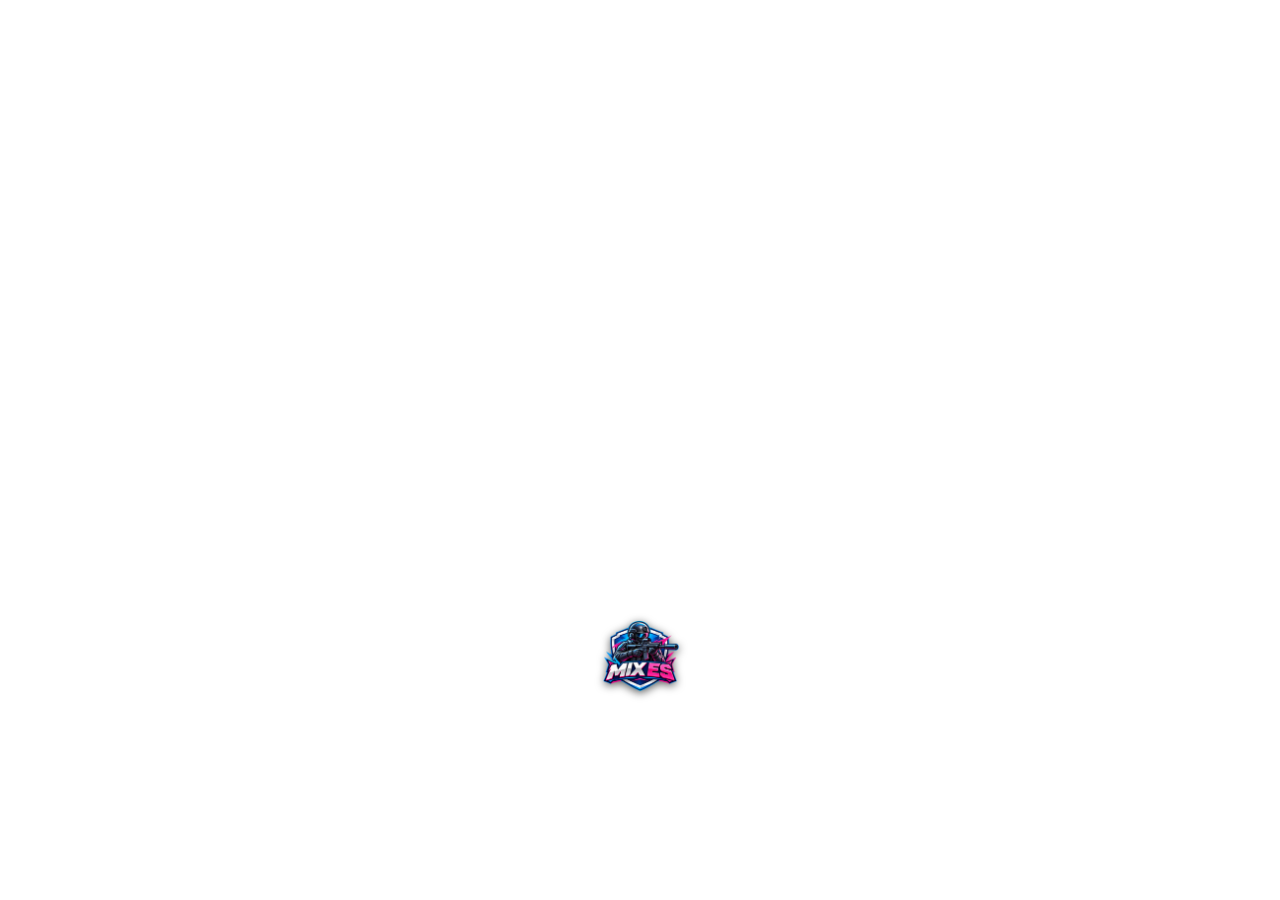
<file: hud/index.html>
<!doctype html>
<html lang="pt-BR">
  <head>
    <meta charset="UTF-8" />
    <link rel="icon" type="image/png" href="./assets/mixes-logo.png" />
    <meta name="viewport" content="width=device-width, initial-scale=1.0" />
    <title>MixES | Echo HUD PT-BR</title>
    <meta http-equiv='cache-control' content='no-cache'>
    <meta http-equiv='expires' content='0'>
    <meta http-equiv='pragma' content='no-cache'>
    <script type="module" crossorigin src="./assets/index-7d7a885a.js"></script>
    <link rel="stylesheet" href="./assets/index-c727078d.css">
    <link rel="stylesheet" href="./assets/mixes-custom.css">
  </head>
  <body>
    <div id="root"></div>
    
  </body>
</html>
</file>
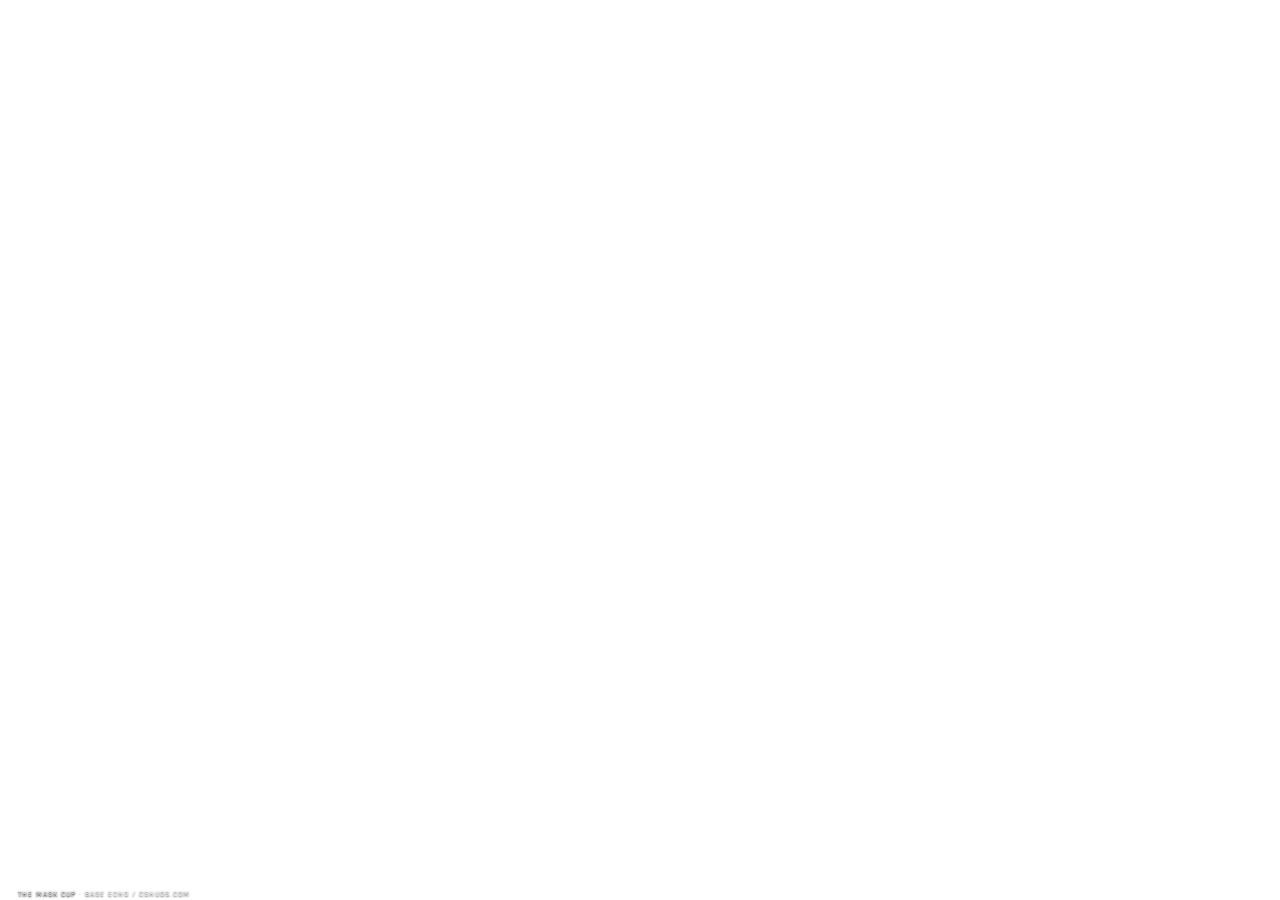
<file: themask/index.html>
<!doctype html>
<html lang="pt-BR"><head><meta charset="utf-8"><meta name="viewport" content="width=device-width, initial-scale=1">
<title>The Mask Cup — Broadcast HUD</title>
<link rel="icon" href="./assets/themask-logo-128.webp">
<link rel="stylesheet" href="./assets/themask-fonts.css">
<link rel="stylesheet" href="./assets/themask.css">
</head><body>
<div id="stage">
  <section id="themask-radar" aria-label="Radar da partida">
    <header><img src="./assets/themask-logo-128.webp" alt=""><strong>THEMASK <span class="radar-title">RADAR</span></strong><small class="radar-note">CT / TR</small></header>
    <svg aria-label="Posições dos jogadores"></svg>
    <footer><i class="legend-ct"></i> CT <i class="legend-t"></i> TR <span>RADAR TÁTICO</span></footer>
  </section>
  <div id="series"></div>

  <div id="sb">
    <div class="sb-logo l" id="lgL"><img alt=""><span></span></div>
    <div class="sb-score" id="scL"><b class="tabnum">0</b><div class="pips"></div></div>
    <div class="sb-mid" id="mid"><div class="sb-round" id="rnd"></div><div class="sb-time tabnum" id="time"></div></div>
    <div class="sb-score" id="scR"><b class="tabnum">0</b><div class="pips"></div></div>
    <div class="sb-logo r" id="lgR"><img alt=""><span></span></div>
    <div class="sb-bomb">C4</div>
  </div>
  <div id="under">
    <div class="names"><span id="nmL"></span><span id="nmR"></span></div>
    <div class="act" id="act"><div class="act-bar"><i id="actBar"></i></div><div class="act-txt" id="actTxt"></div></div>
  </div>
  <div id="win"><img alt=""><div><b></b><small>Venceu o round</small></div></div>

  <div id="alive"><div class="n l" id="alL">5</div><div class="vs">VS</div><div class="n r" id="alR">5</div></div>

  <section id="themask-ranking" hidden aria-label="Estatísticas dos jogadores">
    <header><span>THEMASK</span><strong>ESTATÍSTICAS</strong></header>
    <div class="ranking-labels"><span>JOGADOR</span><b>K</b><b>D</b><b>K/D</b></div>
    <div class="ranking-rows"></div>
  </section>
  <section id="themask-mvp" hidden aria-label="Destaque da rodada">
    <header><small class="mvp-round">ÚLTIMA RODADA</small><strong>DESTAQUE DA RODADA</strong></header>
    <div class="mvp-totals"><div><span>DANO</span><b class="mvp-damage">0</b></div><div><span>ABATES</span><b class="mvp-kills">0</b></div></div>
    <img class="mvp-photo" alt="Jogador destaque">
    <div class="mvp-identity"><b class="mvp-name"></b><span class="mvp-real-name"></span></div>
  </section>
  <section id="themask-economy" hidden aria-label="Economia das equipes">
    <div class="eco-team eco-left"><div><span>BÔNUS DE DERROTA</span><b class="eco-loss"></b><div class="eco-level"><i></i><i></i><i></i><i></i></div></div><div><span>DINHEIRO DA EQUIPE</span><b class="eco-money"></b></div></div>
    <div class="eco-team eco-right"><div><span>DINHEIRO DA EQUIPE</span><b class="eco-money"></b></div><div><span>BÔNUS DE DERROTA</span><b class="eco-loss"></b><div class="eco-level"><i></i><i></i><i></i><i></i></div></div></div>
  </section>

  <div class="team" id="tL"></div>
  <div class="team" id="tR"></div>

  <div id="obs" hidden>
    <div class="ob-stats"><span><b data-k="kills">0</b>K</span><span><b data-k="assists">0</b>A</span><span><b data-k="deaths">0</b>D</span><span><b data-k="round_dmg">0</b>DANO</span></div>
    <div class="ob-gun" id="obGun"></div>
    <div class="ob-av hex"><img class="hex" alt=""></div>
    <div class="box"></div>
    <div class="ob-l"><svg viewBox="0 0 24 24" fill="currentColor"><path d="M12 2l8 3v6c0 5-3.4 9.4-8 11-4.6-1.6-8-6-8-11V5z"/></svg><span class="tabnum" id="obHp">100</span></div>
    <div class="ob-name" id="obName"></div>
    <div class="ob-r"><span class="tabnum" id="obAmmo"></span></div>
    <div class="hpline" id="obLine"></div>
  </div>
</div>
<div id="dbg" role="status"></div>
<div id="hud-credit">THE MASK CUP <span>· BASE ECHO / CSHUDS.COM</span></div>

<script type="module" src="./assets/themask-boot.js"></script></body></html>
</file>
<file: hud/assets/index-c727078d.css>
@import"https://fonts.googleapis.com/css2?family=Unbounded:wght@200..900&display=swap";@import"https://fonts.googleapis.com/css2?family=Outfit:wght@100..900&display=swap";@font-face{font-family:Highrise;src:url(./HIGHRISEFONT-DEMO-REGULAR-186b5546.OTF) format("truetype")}@font-face{font-family:Exetegue;font-weight:700;src:url(./Exetegue-Bold-7a1912c4.ttf) format("truetype")}@font-face{font-family:Exetegue;font-weight:400;src:url(./Exetegue-Regular-fbb29746.ttf) format("truetype")}@font-face{font-family:Exetegue;font-weight:300;src:url(./Exetegue-Light-59dc126a.ttf) format("truetype")}@font-face{font-family:Clubb;font-family:700;src:url(./clubb-37265379.ttf) format("truetype")}html,body,#root{width:100%;height:100%}body{margin:0;font-family:Jost;-webkit-font-smoothing:antialiased;-moz-osx-font-smoothing:grayscale;background-image:url(./background_overpass-a30ec652.png);background-size:contain;background-repeat:no-repeat;background:none}.layout{width:100%;height:100%}:root{--color-bomb: #f22222;--color-t: #65D4F5;--color-ct: #F51B95;--color-t-variant: #176684;--color-ct-variant: #80124E;--color-t-op: rgba(101, 212, 245, .5);--color-ct-op: rgba(245, 27, 149, .5);--color-money: #27DB3C;--color-panel-main: rgba(24, 27, 21, 1);--color-panel-secondary: rgba(24, 27, 21, .6);--color-panel-tertiary: rgba(24, 27, 21, .5)}@keyframes tick_animation{0%{transform:scale(1)}50%{transform:scale(.95)}to{transform:scale(1)}}@keyframes notification_animation{0%{color:#fff0}50%{color:#fff}to{color:#fff0}}.matchbar{height:80px;width:450px;background-color:#000c;box-sizing:border-box;top:25px;left:50%;transform:translate(-50%);position:fixed;display:flex;flex-direction:row;justify-content:center;transition:all .5s ease-in-out;-webkit-backdrop-filter:blur(2px);backdrop-filter:blur(2px);border-radius:10px;transition:all .5s;transition-delay:.6s}.matchbar.bomb-planted{height:97px;transition-delay:.3s}.matchbar .matchbar-gradient{position:absolute;z-index:1;top:0;right:0;bottom:0;left:0;background:linear-gradient(to right,var(--color-ct),var(--color-t));opacity:.2;border-radius:10px}.matchbar .matchbar-gradient.reverse{background:linear-gradient(to left,var(--color-ct),var(--color-t))}.matchbar .matchbar-content{position:absolute;z-index:2;top:3px;right:3px;bottom:3px;left:3px;background-color:#0006;border-radius:7px;display:flex;justify-content:center;align-items:flex-start}.matchbar .matchbar-content .matchbar-name{position:absolute;top:18px;color:#fff;font-family:Highrise;letter-spacing:.8px;font-size:40px;text-transform:uppercase;white-space:nowrap;overflow:hidden;width:200px;text-shadow:2px 2px 4px rgba(0,0,0,.9);padding:0 10px;transition:all .6s}.matchbar .matchbar-content .matchbar-name.hide-names{opacity:0}.matchbar .matchbar-content .matchbar-name.left{left:-230px;text-align:right}.matchbar .matchbar-content .matchbar-name.right{right:-230px;text-align:left}.matchbar .matchbar-content .matchbar-logo{z-index:3;position:relative;width:86px;height:74px;overflow:hidden;display:flex;justify-content:center;align-items:center}.matchbar .matchbar-content .matchbar-logo img{max-height:70%;max-width:70%}.matchbar .matchbar-content .matchbar-score{z-index:3;position:relative;width:70px;height:74px;top:0;display:flex;flex-direction:column;align-items:center;justify-content:center;border-radius:7px;font-family:Highrise;letter-spacing:.8px;box-sizing:border-box;color:#fff;font-size:62px;letter-spacing:2px;text-shadow:1px 1px 4px rgba(0,0,0,.9)}.matchbar .matchbar-content .matchbar-score.CT{background:linear-gradient(to bottom,rgba(0,0,0,0) 0%,var(--color-ct) 75%,var(--color-ct) 100%)}.matchbar .matchbar-content .matchbar-score.T{background:linear-gradient(to bottom,rgba(0,0,0,0) 0%,var(--color-t) 75%,var(--color-t) 100%)}.matchbar .matchbar-content .matchbar-bo{position:relative;z-index:3;width:13px;height:74px;display:flex;flex-direction:column;justify-content:center;align-items:center;gap:5px}.matchbar .matchbar-content .matchbar-bo .box{width:5px;height:16px;background-color:#fff3;border-radius:2px}.matchbar .matchbar-content .matchbar-bo .box.win{background-color:#fff!important;filter:drop-shadow(0 0 5px white)}.CircularProgressbar{width:100%;vertical-align:middle}.CircularProgressbar .CircularProgressbar-path{stroke:#3e98c7;stroke-linecap:round;-webkit-transition:stroke-dashoffset .5s ease 0s;transition:stroke-dashoffset .5s ease 0s}.CircularProgressbar .CircularProgressbar-trail{stroke:#d6d6d6;stroke-linecap:round}.CircularProgressbar .CircularProgressbar-text{fill:#3e98c7;font-size:20px;dominant-baseline:middle;text-anchor:middle}.CircularProgressbar .CircularProgressbar-background{fill:#d6d6d6}.CircularProgressbar.CircularProgressbar-inverted .CircularProgressbar-background{fill:#3e98c7}.CircularProgressbar.CircularProgressbar-inverted .CircularProgressbar-text{fill:#fff}.CircularProgressbar.CircularProgressbar-inverted .CircularProgressbar-path{stroke:#fff}.CircularProgressbar.CircularProgressbar-inverted .CircularProgressbar-trail{stroke:transparent}@keyframes bg-anim{0%{mask-position:left;-webkit-mask-position:left}50%{mask-position:right;-webkit-mask-position:right}to{mask-position:left;-webkit-mask-position:left}}@keyframes text-blink{0%{opacity:1}50%{opacity:0}to{opacity:1}}@keyframes pulse{0%{opacity:1;transform:scale(1)}50%{opacity:.85;transform:scale(.95)}to{opacity:1;transform:scale(1)}}.matchbar-planting{position:absolute;top:83px;border-radius:10px;background-color:#000000e6;overflow:hidden;display:flex;justify-content:center;align-items:center;width:270px;height:52px;transition:all .5s}.matchbar-planting.show{clip-path:polygon(0 0,100% 0,100% 100%,0% 100%);opacity:1;transition-property:clip-path,opacity;transition-duration:.5s,0ms}.matchbar-planting.hide{clip-path:polygon(0 0,100% 0,100% 0,0 0);opacity:0;transition-property:clip-path,opacity;transition-duration:.5s,.6s;transition-delay:.7s,0ms}.matchbar-planting .mp-gradient{position:absolute;z-index:1;top:0;right:0;bottom:0;left:0;background:linear-gradient(to top,transparent,var(--color-t));opacity:.22}.matchbar-planting .mp-bar{position:absolute;z-index:2;top:3px;right:3px;bottom:3px;left:3px;border-radius:7px;background-color:var(--color-t)}.matchbar-planting .mp-name{position:absolute;z-index:3;color:#fff;text-shadow:1px 1px 3px rgb(0,0,0);text-transform:uppercase;font-size:34px;line-height:30px;font-family:Highrise;letter-spacing:.8px;top:6px;transition:all .3s}.matchbar-planting .mp-name.hide{opacity:0}.matchbar-planting .mp-desc{position:absolute;z-index:3;color:#fff;text-shadow:1px 1px 3px rgb(0,0,0);text-transform:uppercase;font-size:8px;font-family:Unbounded;font-weight:400;bottom:7px;transition:all .3s}.matchbar-planting .mp-desc.hide{opacity:0}.matchbar-bomb{position:absolute;z-index:10;top:77px;border-radius:0 0 7px 7px;overflow:hidden;display:flex;justify-content:center;align-items:center;width:100%;height:14px;box-sizing:border-box;transition:all .5s}.matchbar-bomb.show{transition-delay:.5s;opacity:1}.matchbar-bomb.hide{transition-delay:0ms;opacity:0}.matchbar-bomb .mb-bar{position:absolute;top:3px;right:3px;bottom:3px;left:3px;z-index:2;border-radius:4px;background-color:var(--color-t)}.matchbar-defuse{position:absolute;top:100px;width:270px;height:52px;border-radius:10px;background-color:#000000e6;overflow:hidden;display:flex;justify-content:center;align-items:center;transition:all .6s}.matchbar-defuse.hide{clip-path:polygon(0 0,100% 0,100% 0,0 0)}.matchbar-defuse.show{clip-path:polygon(0% 0,100% 0,100% 100%,0% 100%)}.matchbar-defuse.finished.hide{clip-path:polygon(100% 0,100% 0,100% 100%,100% 100%);transition-delay:3s}.matchbar-defuse.finished .md-text{opacity:1!important;transform:scale(1)!important}.matchbar-defuse.finished .md-gradient{background:linear-gradient(to bottom,var(--color-ct),var(--color-ct))!important}.matchbar-defuse.finished .md-name,.matchbar-defuse.finished .md-desc{opacity:0!important}.matchbar-defuse .md-gradient{position:absolute;z-index:1;top:0;right:0;bottom:0;left:0;background:linear-gradient(to bottom,transparent,var(--color-ct));opacity:.3;transition:all .4s}.matchbar-defuse .md-bar{position:absolute;z-index:2;background:var(--color-ct);top:3px;right:3px;bottom:3px;left:3px;border-radius:7px}.matchbar-defuse .md-name{position:absolute;z-index:3;color:#fff;text-shadow:1px 1px 3px rgb(0,0,0);text-transform:uppercase;font-size:34px;line-height:30px;font-family:Highrise;letter-spacing:.8px;top:6px;transition:all .3s}.matchbar-defuse .md-name.hide{opacity:0}.matchbar-defuse .md-desc{position:absolute;z-index:3;color:#fff;text-shadow:1px 1px 3px rgb(0,0,0);text-transform:uppercase;font-size:8px;font-family:Unbounded;font-weight:400;bottom:7px;transition:all .3s}.matchbar-defuse .md-desc.hide{opacity:0}.matchbar-timeout{position:absolute;width:270px;height:52px;top:153px;overflow:hidden;transition:all .5s;background-color:#000c;border-radius:10px;-webkit-backdrop-filter:blur(2px);backdrop-filter:blur(2px);display:flex;align-items:center;justify-content:center;clip-path:polygon(0 0,100% 0,100% 0,0 0)}.matchbar-timeout.show{clip-path:polygon(0% 0,100% 0,100% 100%,0% 100%)}.matchbar-timeout.CT .mt-bar{background-color:var(--color-ct)}.matchbar-timeout.CT .mt-gradient{background:linear-gradient(to top,transparent,var(--color-ct))}.matchbar-timeout.T .mt-bar{background-color:var(--color-t)}.matchbar-timeout.T .mt-gradient{background:linear-gradient(to top,transparent,var(--color-t))}.matchbar-timeout .mt-gradient{position:absolute;z-index:1;top:0;right:0;bottom:0;left:0;opacity:.22}.matchbar-timeout .mt-content{position:absolute;z-index:2;top:3px;right:3px;bottom:3px;left:3px;border-radius:7px;background-color:#0006}.matchbar-timeout .mt-bar{position:absolute;z-index:3;top:3px;right:3px;bottom:3px;left:3px;border-radius:7px;opacity:.6;transition:all .3s}.matchbar-timeout .mt-title{position:absolute;z-index:3;color:#fff;font-family:Highrise;letter-spacing:.8px;font-size:31px;margin-bottom:10px;text-transform:uppercase;text-shadow:2px 2px rgba(0,0,0,.4)}.matchbar-timeout .mt-desc{position:absolute;z-index:3;color:#fff;font-family:Unbounded;font-weight:600;margin-top:27px;font-size:10px;text-transform:uppercase;text-shadow:2px 2px rgba(0,0,0,.4);display:flex;justify-content:flex-start;align-items:center;gap:3px}.matchbar-timeout .mt-desc span{font-weight:400;font-size:8px;color:#fffc}.matchbar-win{position:absolute;z-index:100;width:380px;height:115px;top:200px;border-radius:10px;background-color:#000c;-webkit-backdrop-filter:blur(2px);backdrop-filter:blur(2px);display:flex;align-items:center;justify-content:center;overflow:hidden;transition:all .5s;box-sizing:border-box}.matchbar-win.show{clip-path:circle(70% at 50% 50%)}.matchbar-win.show .mw-text{transform:scale(1.1);opacity:1}.matchbar-win.show .mw-logo{transform:scale(1.3);opacity:0}.matchbar-win.hide{clip-path:circle(0% at 50% 50%)}.matchbar-win.CT .mw-gradient{background:linear-gradient(to right,var(--color-ct),transparent)}.matchbar-win.T .mw-gradient{background:linear-gradient(to right,var(--color-t),transparent)}.matchbar-win .mw-gradient{position:absolute;z-index:1;top:0;right:0;bottom:0;left:0;overflow:hidden;transition:all .4s;opacity:.3}.matchbar-win .mw-content{position:absolute;z-index:2;top:3px;right:3px;bottom:3px;left:3px;background-color:#0006;border-radius:7px;display:flex;justify-content:center;align-items:center;overflow:hidden}.matchbar-win .mw-ghost{position:absolute;z-index:1;width:230px;height:100%;display:flex;justify-content:center;align-items:center;filter:grayscale(100%);opacity:.18}.matchbar-win .mw-ghost img{width:100%}.matchbar-win .mw-logo{z-index:2;height:100px;width:100px;overflow:hidden;display:flex;justify-content:center;align-items:center;transition:transform 1.8s ease 0ms,opacity .4s ease 2s;will-change:transform,opacity}.matchbar-win .mw-logo img{max-width:100%;max-height:100%}.matchbar-win .mw-text{z-index:3;display:flex;flex-direction:column;justify-content:center;align-items:center;position:absolute;top:0;right:0;bottom:0;left:0;opacity:0;transition:transform 2s ease 2.2s,opacity .4s ease 2.2s;will-change:transform,opacity}.matchbar-win .mw-text .title{z-index:3;color:#fff;font-family:Highrise;white-space:nowrap;max-width:340px;overflow:hidden;letter-spacing:.8px;text-transform:uppercase;font-size:65px;line-height:60px;text-shadow:2px 2px rgba(0,0,0,.4);transition:all .4s;margin-top:-5px}.matchbar-win .mw-text .desc{z-index:3;text-transform:uppercase;font-family:Unbounded;font-weight:400;font-size:14px;line-height:10px;color:#fff;transition:letter-spacing 3.5s;letter-spacing:0px;transition:all .4s}.matchbar-pause{position:absolute;width:350px;height:29px;background-color:#000c;-webkit-backdrop-filter:blur(2px);backdrop-filter:blur(2px);border-radius:10px;top:91px;left:50%;transform:translate(-50%);display:flex;justify-content:center;align-items:center;color:#fff;text-transform:uppercase;font-size:13px;font-family:Unbounded;font-weight:600;transition:all .5s;clip-path:polygon(0 0,100% 0,100% 0,0 0)}.matchbar-pause.show{clip-path:polygon(0% 0,100% 0,100% 100%,0% 100%)}.matchbar-display{position:relative;width:106px;height:74px}.matchbar-display .matchbar-display-main{position:absolute;top:0;right:0;bottom:0;left:0;display:flex;flex-direction:column;justify-content:center;align-items:center;transition:all .3s}.matchbar-display .matchbar-display-main.hide{opacity:0}.matchbar-display .matchbar-display-main.show{opacity:1}.matchbar-display .matchbar-display-main .mdm-time{font-family:Highrise;font-size:47px;line-height:40px;margin-top:2px;color:#fff}.matchbar-display .matchbar-display-main .mdm-round{font-family:Unbounded;font-weight:400;text-transform:uppercase;font-size:10px;color:#fff}.matchbar-display .matchbar-display-planted{position:absolute;top:0;right:0;bottom:0;left:0;display:flex;flex-direction:column;justify-content:center;align-items:center;transition:all .3s}.matchbar-display .matchbar-display-planted.hide{opacity:0}.matchbar-display .matchbar-display-planted.show{opacity:1}.matchbar-display .matchbar-display-planted .mdp-bar{position:absolute;z-index:1;top:0;right:0;bottom:0;left:0}.matchbar-display .matchbar-display-planted .mdp-icon{position:absolute;z-index:2;width:55px;aspect-ratio:1;background-color:var(--color-t);-webkit-mask-image:url(./c4-c98382be.png);mask-image:url(./c4-c98382be.png);-webkit-mask-position:center;mask-position:center;-webkit-mask-size:100%;mask-size:100%;-webkit-mask-repeat:no-repeat;mask-repeat:no-repeat;animation:pulse 2s infinite}.matchbar-display .matchbar-display-defusing{position:absolute;top:0;right:0;bottom:0;left:0;display:flex;flex-direction:column;justify-content:center;align-items:center;transition:all .3s}.matchbar-display .matchbar-display-defusing.hide{opacity:0}.matchbar-display .matchbar-display-defusing.show{opacity:1}.matchbar-display .matchbar-display-defusing.green .mdd-icon{background-color:#80e780;animation-iteration-count:1!important}.matchbar-display .matchbar-display-defusing .mdd-bar{position:absolute;z-index:1;top:0;right:0;bottom:0;left:0;transition:all .3s;opacity:.7}.matchbar-display .matchbar-display-defusing .mdd-icon{position:absolute;z-index:2;width:48px;aspect-ratio:1;background-color:var(--color-ct);-webkit-mask-image:url(./defuse-rotated-2ac0aa56.png);mask-image:url(./defuse-rotated-2ac0aa56.png);-webkit-mask-position:center;mask-position:center;-webkit-mask-size:100%;mask-size:100%;-webkit-mask-repeat:no-repeat;mask-repeat:no-repeat;animation:pulse 2s infinite}.matchbar-display .matchbar-display-timeout{position:absolute;top:0;right:0;bottom:0;left:0;display:flex;flex-direction:column;justify-content:center;align-items:center;transition:all .3s}.matchbar-display .matchbar-display-timeout.hide{opacity:0}.matchbar-display .matchbar-display-timeout.show{opacity:1}.matchbar-display .matchbar-display-timeout.CT .mdt-icon{background-color:var(--color-ct)}.matchbar-display .matchbar-display-timeout.T .mdt-icon{background-color:var(--color-t)}.matchbar-display .matchbar-display-timeout .mdt-bar{position:absolute;z-index:1;top:0;right:0;bottom:0;left:0;transition:all .3s;opacity:.7}.matchbar-display .matchbar-display-timeout .mdt-icon{position:absolute;z-index:2;width:45px;aspect-ratio:1;background-color:#fff;-webkit-mask-image:url(./timer-dc152ff9.png);mask-image:url(./timer-dc152ff9.png);-webkit-mask-position:center;mask-position:center;-webkit-mask-size:100%;mask-size:100%;-webkit-mask-repeat:no-repeat;mask-repeat:no-repeat;animation:pulse 2s infinite}.matchbar-display .matchbar-display-pause{position:absolute;top:0;right:0;bottom:0;left:0;display:flex;flex-direction:column;justify-content:center;align-items:center;transition:all .3s}.matchbar-display .matchbar-display-pause.hide{opacity:0}.matchbar-display .matchbar-display-pause.show{opacity:1}.matchbar-display .matchbar-display-pause .mdpp-bar{position:absolute;z-index:1;top:0;right:0;bottom:0;left:0;transition:all .3s}.matchbar-display .matchbar-display-pause .mdpp-icon{position:absolute;z-index:2;width:53px;aspect-ratio:1;background-color:#ffffffb3;-webkit-mask-image:url(./tech-ade6690c.png);mask-image:url(./tech-ade6690c.png);-webkit-mask-position:center;mask-position:center;-webkit-mask-size:100%;mask-size:100%;-webkit-mask-repeat:no-repeat;mask-repeat:no-repeat;animation:pulse 2s infinite}.matchbar-display .matchbar-display-exploded{position:absolute;top:0;right:0;bottom:0;left:0;display:flex;flex-direction:column;justify-content:center;align-items:center;transition:all .3s}.matchbar-display .matchbar-display-exploded.hide{opacity:0}.matchbar-display .matchbar-display-exploded.show{opacity:1}.matchbar-display .matchbar-display-exploded .mde-bar{position:absolute;z-index:1;top:0;right:0;bottom:0;left:0;transition:all .3s;opacity:.7}.matchbar-display .matchbar-display-exploded .mde-icon{position:absolute;z-index:2;width:50px;aspect-ratio:1;background-color:var(--color-t);-webkit-mask-image:url(./explosion-62add291.png);mask-image:url(./explosion-62add291.png);-webkit-mask-position:center;mask-position:center;-webkit-mask-size:100%;mask-size:100%;-webkit-mask-repeat:no-repeat;mask-repeat:no-repeat;animation:pulse 2s infinite}.matchbar-stats{position:absolute;top:83px;width:450px;height:67px;background-color:#000c;border-radius:10px;-webkit-backdrop-filter:blur(2px);backdrop-filter:blur(2px);transition:clip-path .8s}.matchbar-stats.show{clip-path:polygon(0 0,100% 0,100% 100%,0% 100%);transition-delay:0ms}.matchbar-stats.hide{clip-path:polygon(0 0,0 0,0 100%,0% 100%);transition-delay:1s}.matchbar-stats .ms-gradient{position:absolute;z-index:1;top:0;right:0;bottom:0;left:0;background:linear-gradient(to right,var(--color-ct),var(--color-t));opacity:.2;border-radius:10px}.matchbar-stats .ms-gradient.reverse{background:linear-gradient(to left,var(--color-ct),var(--color-t))}.matchbar-stats .ms-content{position:absolute;z-index:2;top:3px;right:3px;bottom:3px;left:3px;border-radius:7px;background-color:#0006}.matchbar-stats .ms-content .ms-loss{position:absolute;height:100%;width:26%}.matchbar-stats .ms-content .ms-loss .title{position:absolute;color:#fff;text-transform:uppercase;font-family:Unbounded;font-weight:500;text-shadow:2px 2px rgba(0,0,0,.4);font-size:10px;top:7px}.matchbar-stats .ms-content .ms-loss .value{position:absolute;color:#fff;font-family:Highrise;font-size:41px;bottom:4px;text-shadow:1px 1px 4px rgba(0,0,0,.9)}.matchbar-stats .ms-content .ms-loss .value span{font-family:Exetegue;font-weight:700;font-size:30px;line-height:20px}.matchbar-stats .ms-content .ms-loss .boxes{position:absolute;height:45px;width:9px;top:50%;transform:translateY(-50%);display:flex;flex-direction:column;justify-content:center;align-items:center;gap:3px}.matchbar-stats .ms-content .ms-loss .boxes .box{width:9px;height:9px;border-radius:2px;background-color:#fff3}.matchbar-stats .ms-content .ms-loss .boxes .box.active{background-color:#fff;filter:drop-shadow(0 0 4px rgba(255,255,255,.5))}.matchbar-stats .ms-content .ms-loss.left{left:0}.matchbar-stats .ms-content .ms-loss.left .boxes{left:8px}.matchbar-stats .ms-content .ms-loss.left .title,.matchbar-stats .ms-content .ms-loss.left .value{left:25px}.matchbar-stats .ms-content .ms-loss.right{right:0}.matchbar-stats .ms-content .ms-loss.right .boxes{right:8px}.matchbar-stats .ms-content .ms-loss.right .title,.matchbar-stats .ms-content .ms-loss.right .value{right:25px}.matchbar-stats .ms-content .ms-loss.CT .value{color:var(--color-ct)}.matchbar-stats .ms-content .ms-loss.T .value{color:var(--color-t)}.matchbar-stats .ms-content .ms-money{position:absolute;height:100%;width:24%}.matchbar-stats .ms-content .ms-money .title{position:absolute;color:#fff;text-transform:uppercase;font-family:Unbounded;font-weight:500;text-shadow:2px 2px rgba(0,0,0,.4);font-size:10px;top:7px}.matchbar-stats .ms-content .ms-money .value{position:absolute;color:#fff;font-family:Highrise;font-size:41px;bottom:4px;text-shadow:1px 1px 4px rgba(0,0,0,.9)}.matchbar-stats .ms-content .ms-money .value span{font-family:Exetegue;font-weight:700;font-size:30px;line-height:20px}.matchbar-stats .ms-content .ms-money.left{left:125px}.matchbar-stats .ms-content .ms-money.left .title,.matchbar-stats .ms-content .ms-money.left .value{left:0}.matchbar-stats .ms-content .ms-money.right{right:125px}.matchbar-stats .ms-content .ms-money.right .title,.matchbar-stats .ms-content .ms-money.right .value{right:0}.matchbar-stats .ms-content .ms-money.CT .value{color:var(--color-ct)}.matchbar-stats .ms-content .ms-money.T .value{color:var(--color-t)}.teambox{position:fixed;bottom:25px;display:flex;align-items:flex-end;flex-direction:row;opacity:1;transition:transform .75s;gap:6px}.teambox.CT .player-gradient{background:linear-gradient(transparent,var(--color-ct));filter:drop-shadow(0 0 7px var(--color-ct))}.teambox.CT .kd-entry .icon{background-color:var(--color-ct)!important}.teambox.CT .player-bar{background:linear-gradient(var(--color-ct),transparent)}.teambox.T .player-gradient{background:linear-gradient(transparent,var(--color-t));filter:drop-shadow(0 0 7px var(--color-t))}.teambox.T .player-bar{background:linear-gradient(var(--color-t),transparent)}.teambox.T .kd-entry .icon{background-color:var(--color-t)!important}.teambox.left{left:25px}.teambox.right{right:25px}.teambox.right .player-loadout,.teambox.right .player-frame{flex-direction:row-reverse}.teambox.right .player-weapon{transform:scaleX(-1)}.player-container{width:130px;height:145px;display:flex;justify-content:center;align-items:flex-end;position:relative;background-color:#000c;-webkit-backdrop-filter:blur(2px);backdrop-filter:blur(2px);border-radius:10px;transition:height .3s}.player-container.player-dead{filter:grayscale(1);height:112px;opacity:.9}.player-container.player-dead .player-frame{height:63px}.player-container.player-dead .player-avatar{opacity:0}.player-container.player-dead .player-damage{opacity:1!important}.player-container.player-dead .player-health{opacity:0}.player-container.player-dead .player-skull,.player-container.player-dead .player-damage{opacity:1}.player-container.player-observed{outline:2px solid white}.player-container .player-gradient{position:absolute;z-index:1;top:0;right:0;bottom:0;left:0;opacity:.22;border-radius:10px}.player-container .player-content{position:absolute;z-index:2;top:3px;right:3px;bottom:3px;left:3px;border-radius:7px;background-color:#0006}.player-container .player-frame{width:124px;height:96px;background-color:#0006;border-radius:7px 7px 0 0;display:flex;justify-content:flex-start;align-items:flex-end;transition:all .3s;position:absolute;z-index:3;top:3px}.player-container .player-frame .player-bar{position:absolute;z-index:1;width:100%;transition:all .3s;opacity:.9;border-radius:7px 7px 0 0}.player-container .player-frame .player-avatar{position:absolute;z-index:2;width:124px;height:117px;bottom:0;display:flex;justify-content:center;align-items:flex-start;-webkit-mask-image:linear-gradient(180deg,rgb(0,0,0) 60%,rgba(0,0,0,0) 100%);transition:all .3s}.player-container .player-frame .player-avatar img{height:200%}.player-container .player-frame .player-fog{position:absolute;z-index:3;width:124px;height:55px;background:linear-gradient(to top,rgba(0,0,0,.4),transparent)}.player-container .player-frame .player-name{position:absolute;z-index:4;justify-content:flex-start;align-items:center;bottom:0;width:100%;overflow:hidden;display:flex;justify-content:center;font-size:28px;line-height:28px;font-family:Highrise;letter-spacing:1px;color:#fff;text-transform:uppercase;white-space:nowrap;text-shadow:1px 1px 4px rgba(0,0,0,.9);box-sizing:border-box}.player-container .player-frame .player-health{position:absolute;z-index:4;color:#fff;font-family:Clubb;font-weight:700;font-size:18px;letter-spacing:1px;top:4px;right:4px;text-shadow:1px 1px 4px rgba(0,0,0,.9);transition:all .5s}.player-container .player-frame .player-armor{position:absolute;z-index:4;width:14px;aspect-ratio:1;background-color:#fff;right:3px;top:29px;-webkit-mask-position:center;-webkit-mask-repeat:no-repeat;-webkit-mask-size:100%;transition:opacity .5s,background-color 0ms}.player-container .player-frame .player-armor.armor-none{opacity:0;background-color:transparent}.player-container .player-frame .player-armor.armor-helmet{-webkit-mask-image:url(./armor-helmet-5387f999.png)}.player-container .player-frame .player-armor.armor-full{-webkit-mask-image:url(./armor-full-fa7bcb2c.png)}.player-container .player-frame .player-round-kills{position:absolute;z-index:4;width:18px;height:18px;background-color:#fff;border-radius:4px;top:3px;left:3px;display:flex;justify-content:center;align-items:center;font-family:Unbounded;font-weight:800;font-size:13px;color:var(--color-panel-main);clip-path:polygon(0 0,100% 0,100% 100%,0% 100%);transition:all .6s}.player-container .player-frame .player-round-kills.hide{clip-path:polygon(0 0,100% 0,100% 0,0 0)}.player-container .player-divider{position:absolute;z-index:3;width:124px;height:1px;bottom:45px;background:linear-gradient(to right,rgba(255,255,255,0),rgba(255,255,255,.3),rgba(255,255,255,0))}.player-container .player-info{position:absolute;z-index:2;width:124px;height:42px;bottom:3px;border-radius:0 0 7px 7px}.player-container .player-info .player-loadout{position:absolute;z-index:2;width:120px;height:23px;display:flex;justify-content:center;align-items:center;bottom:2px;gap:3px}.player-container .player-info .player-loadout .player-weapon{height:20px;transition:all .5s}.player-container .player-info .player-loadout .player-weapon *{height:100%}.player-container .player-info .player-loadout .player-grenades{transition:all .5s;display:flex;align-items:center;gap:0px}.player-container .player-info .player-loadout .player-grenades *{margin:2px;height:14px;filter:brightness(0) invert(.6)}.player-container .player-info .player-loadout .player-grenades .active{filter:brightness(0) invert(1)}.player-container .player-info .player-money{position:absolute;z-index:2;font-family:Unbounded;font-weight:400;font-size:10px;color:var(--color-money);text-shadow:1px 1px 4px rgba(0,0,0,.9);top:3px;left:5px}.player-container .player-info .player-kd{position:absolute;display:flex;justify-content:flex-start;align-content:center;top:3px;right:7px;gap:6px;transition:all .3s}.player-container .player-info .player-kd .kd-entry{display:flex;justify-content:flex-start;align-items:center}.player-container .player-info .player-kd .kd-entry .icon{height:10px;aspect-ratio:1;background-color:#fff}.player-container .player-info .player-kd .kd-entry .icon.kills{-webkit-mask-image:url(./kill-3394f899.png);-webkit-mask-size:100%;-webkit-mask-position:center;-webkit-mask-repeat:no-repeat}.player-container .player-info .player-kd .kd-entry .icon.deaths{-webkit-mask-image:url(./death-5a03a7dc.png);-webkit-mask-size:100%;-webkit-mask-position:center;-webkit-mask-repeat:no-repeat}.player-container .player-info .player-kd .kd-entry .value{text-shadow:1px 1px rgba(0,0,0,.4);font-size:10px;font-family:Unbounded;font-weight:500;color:#fff;margin-left:3px}.player-container .player-info .player-damage{position:absolute;z-index:2;left:50%;transform:translate(-50%);bottom:2px;display:flex;flex-direction:row;justify-content:center;align-items:center;color:#fff;text-transform:uppercase;gap:6px;transition:all .5s;opacity:0}.player-container .player-info .player-damage .title{font-family:Unbounded;font-weight:500;font-size:8px;text-align:right;margin-bottom:1px}.player-container .player-info .player-damage .value{font-family:Highrise;letter-spacing:.8px;font-size:25px;line-height:20px}.player-container .player-variable{position:absolute;z-index:100;width:27px;height:19px;border-radius:4px 4px 0 0;top:-19px;left:7px;display:flex;justify-content:center;align-items:center;clip-path:polygon(0 100%,100% 100%,100% 100%,0% 100%);transition:all .7s}.player-container .player-variable .icon{height:18px;width:18px;-webkit-mask-position:center;-webkit-mask-repeat:no-repeat;-webkit-mask-size:80%}.player-container .player-variable.bomb{background:linear-gradient(to right,var(--color-t),var(--color-t-variant));clip-path:polygon(0 0,100% 0,100% 100%,0% 100%)}.player-container .player-variable.bomb .icon{-webkit-mask-image:url(./c4-c98382be.png);-webkit-mask-size:92%;background-color:#fff}.player-container .player-variable.defuse{background:linear-gradient(to right,var(--color-ct),var(--color-ct-variant));clip-path:polygon(0 0,100% 0,100% 100%,0% 100%)}.player-container .player-variable.defuse .icon{-webkit-mask-image:url(./defuse-aab4995a.png);-webkit-mask-size:85%;background-color:#fff}.player-container .player-skull{position:absolute;z-index:2;width:84px;height:50px;background-color:#ffffff1f;top:3px;-webkit-mask-image:url(./death-5a03a7dc.png);mask-image:url(./death-5a03a7dc.png);-webkit-mask-size:100%;mask-size:100%;-webkit-mask-repeat:no-repeat;mask-repeat:no-repeat;-webkit-mask-position:center;mask-position:center;transition:all .3s;transition-delay:.3s;opacity:0}.player-container .player-taken-damage{position:absolute;bottom:170px;color:#fff;font-family:Highrise;font-family:700;font-size:35px;letter-spacing:.8px;text-shadow:2px 2px 2px black;transition:all .4s;opacity:0}.player-container .player-taken-damage.show{opacity:1}.player-container .player-taken-damage span{font-family:Unbounded}@keyframes KillLifeCycle{0%{opacity:0;height:0}5%{opacity:1;height:40px}85%{opacity:1;height:40px}95%{opacity:0;height:40px}to{opacity:0;height:0}}.killfeed{position:fixed;z-index:1;right:25px;top:125px;display:flex;flex-direction:column;align-items:flex-end;font-family:Unbounded;transition:opacity .4s}.killfeed.hide{opacity:0}.killfeed.show{opacity:1}.killfeed .single_kill_container{position:relative;animation:KillLifeCycle 5s linear 1;animation-fill-mode:forwards;overflow:hidden}.killfeed .single_kill{position:relative;display:flex;flex-direction:row;background-color:#181b15e6;border-radius:10px;color:#fff;height:35px;font-weight:800;font-size:15px;overflow:hidden;align-items:center;box-sizing:border-box;padding:0 5px;margin-bottom:5px}.killfeed .single_kill.CT .frame{border-color:var(--color-ct)}.killfeed .single_kill.T .frame{border-color:var(--color-t)}.killfeed .single_kill .frame{position:absolute;z-index:100;top:0;right:0;bottom:0;left:0;border:1px solid rgba(255,255,255,.486);-webkit-mask-image:linear-gradient(to right,black,transparent);mask-image:linear-gradient(to right,black,transparent);opacity:.7;box-sizing:border-box;border-radius:10px;margin:0!important}.killfeed .single_kill>svg{max-height:24px;max-width:28px}.killfeed .single_kill div{margin:5px;display:flex;align-items:center}.killfeed .single_kill svg.weapon{height:21px;filter:invert(0%)}.killfeed .single_kill .CT{color:var(--color-ct)}.killfeed .single_kill .T{color:var(--color-t)}.killfeed .single_kill .way .headshot,.killfeed .single_kill .way .wallbang,.killfeed .single_kill .flash_assist,.killfeed .single_kill .flash_kill,.killfeed .single_kill .smoke_kill,.killfeed .single_kill .noscope_kill{max-height:15px;margin-left:5px}.killfeed .single_kill .flash_assist{margin-left:0;margin-right:5px}.killfeed .single_kill .plus{margin-left:0;font-weight:600;margin-right:8px}.killfeed .single_kill .assister_name{margin-left:0}.killfeed .single_kill .way{text-align:center;gap:3px}.killfeed .single_kill .way.grenade{max-width:25px}.killfeed .single_kill .way .wallbang{max-height:24px;max-width:20px}.killfeed .single_kill .way svg:not(.weapon){max-height:22px;max-width:28px}.killfeed .single_kill.hide{transition:height 1s,padding 1s,opacity 1s,margin 1s;opacity:0;height:0;margin:0}.killfeed .single_kill.show{opacity:1}.observed{position:fixed;left:50%;transform:translate(-50%);display:flex;flex-direction:column;transition:bottom .3s ease-in-out;bottom:25px;width:316px;height:56px;background-color:#000c;border-radius:10px;-webkit-backdrop-filter:blur(2px);backdrop-filter:blur(2px)}.observed.CT .observed-gradient{background:linear-gradient(to bottom,var(--color-ct),transparent)}.observed.CT .observed-bar{background:linear-gradient(to left,var(--color-ct) 0%,var(--color-ct-variant) 100%)}.observed.CT .observed-bullets{color:var(--color-ct)!important}.observed.T .observed-gradient{background:linear-gradient(to bottom,var(--color-t),transparent)}.observed.T .observed-bar{background:linear-gradient(to left,var(--color-t) 0%,var(--color-t-variant) 100%)}.observed.T .observed-bullets{color:var(--color-t)!important}.observed .observed-gradient{position:absolute;z-index:1;top:0;right:0;bottom:0;left:0;border-radius:10px;opacity:.4}.observed .observed-content{position:absolute;z-index:2;top:3px;right:3px;bottom:3px;left:3px;background-color:#0006;border-radius:7px}.observed .observed-content .observed-frame{position:absolute;z-index:2;bottom:0;width:100%;height:25px;background-color:#ffffff0d;border-radius:0 0 7px 7px;display:flex;justify-content:center;align-items:center;overflow:hidden}.observed .observed-content .observed-frame .observed-bar{z-index:1;height:100%;position:absolute;left:0}.observed .observed-content .observed-frame .observed-name{position:absolute;z-index:2;color:#fff;font-family:Unbounded;font-size:13px;font-weight:700;text-transform:uppercase;text-shadow:1px 1px rgba(0,0,0,.9)}.observed .observed-content .observed-avatar{position:absolute;z-index:1;left:50%;transform:translate(-50%);bottom:25px;width:150px;height:130px;overflow:hidden;display:flex;justify-content:center;align-items:flex-start}.observed .observed-content .observed-avatar img{width:150%}.observed .observed-content .observed-camera{position:absolute;z-index:2;left:50%;transform:translate(-50%);bottom:25px;width:150px;height:150px;display:flex;justify-content:center;align-items:center;overflow:hidden;border-radius:7px 7px 0 0}.observed .observed-content .observed-camera.hide{display:none}.observed .observed-content .observed-camera *{height:100%}.observed .observed-content .observed-bullets{position:absolute;right:7px;top:4px;font-family:Unbounded;font-size:14px;font-weight:700;display:flex;justify-content:flex-end;align-items:center;text-shadow:1px 1px rgba(0,0,0,.9)}.observed .observed-content .observed-bullets span{color:#fff;font-size:12px;font-weight:400}.observed .observed-content .observed-health{position:absolute;left:7px;top:4px;display:flex;flex-direction:row;justify-content:flex-start;align-items:center;gap:3px}.observed .observed-content .observed-health .icon{width:13px;aspect-ratio:1;-webkit-mask-position:center;-webkit-mask-repeat:no-repeat;-webkit-mask-size:100%;transition:opacity .5s,background-color 0ms;background-color:#fff}.observed .observed-content .observed-health .icon.armor-none{opacity:0;background-color:transparent}.observed .observed-content .observed-health .icon.armor-helmet{-webkit-mask-image:url(./armor-helmet-5387f999.png)}.observed .observed-content .observed-health .icon.armor-full{-webkit-mask-image:url(./armor-full-fa7bcb2c.png)}.observed .observed-content .observed-health .value{color:#fff;font-family:Unbounded;font-weight:700;font-size:15px;text-shadow:1px 1px rgba(0,0,0,.9)}.radar{position:fixed;top:25px;left:25px;border:none;transition:all 1s}.radar .radar-vetos{background-color:#000c;border-radius:10px;display:flex;flex-direction:row;justify-content:center;align-items:center;width:400px;gap:3px;padding:3px;box-sizing:border-box;transition:all .5s}.radar .radar-vetos.show{clip-path:polygon(0 0,100% 0,100% 100%,0% 100%);transition-delay:1.6s}.radar .radar-vetos.hide{clip-path:polygon(0 0,0 0,0 100%,0% 100%);transition-delay:.5s}.radar .radar-vetos .veto-entry{position:relative;width:100%;height:56px;display:flex;flex-direction:row;justify-content:center;align-items:center;box-sizing:border-box}.radar .radar-vetos .veto-entry.active .ve-glass{border:1px solid white!important}.radar .radar-vetos .veto-entry.active .ve-map{filter:grayscale(0%)!important}.radar .radar-vetos .veto-entry .ve-content{position:absolute;z-index:1;width:100%;height:40px;border-radius:7px;overflow:hidden;top:0;display:flex;justify-content:center;align-items:center}.radar .radar-vetos .veto-entry .ve-content .ve-map{position:absolute;z-index:1;top:0;right:0;bottom:0;left:0;background-position:center;background-size:140%;background-repeat:no-repeat;filter:grayscale(100%)}.radar .radar-vetos .veto-entry .ve-content .ve-map.de_mirage{background-image:url(./de_mirage-f2867000.png)}.radar .radar-vetos .veto-entry .ve-content .ve-map.de_dust2{background-image:url(./de_dust2-d6d65eb9.png)}.radar .radar-vetos .veto-entry .ve-content .ve-map.de_inferno{background-image:url(./de_inferno-717fd470.png)}.radar .radar-vetos .veto-entry .ve-content .ve-map.de_nuke{background-image:url(./de_nuke-354afeb0.png)}.radar .radar-vetos .veto-entry .ve-content .ve-map.de_train{background-image:url(./de_train-16a8ed2b.png)}.radar .radar-vetos .veto-entry .ve-content .ve-map.de_overpass{background-image:url(./de_overpass-356154fb.png)}.radar .radar-vetos .veto-entry .ve-content .ve-map.de_vertigo{background-image:url(./de_vertigo-c3ae1a6d.png)}.radar .radar-vetos .veto-entry .ve-content .ve-map.de_ancient{background-image:url(./de_ancient-6b3ea8a0.png)}.radar .radar-vetos .veto-entry .ve-content .ve-map.de_anubis{background-image:url(./de_anubis-47330810.png)}.radar .radar-vetos .veto-entry .ve-content .ve-map.de_cobblestone{background-image:url(./de_cobblestone-88936e98.png)}.radar .radar-vetos .veto-entry .ve-content .ve-glass{position:absolute;z-index:2;top:0;right:0;bottom:0;left:0;border-radius:7px;background-color:#00000080;border:1px solid rgba(0,0,0,.85);box-sizing:border-box;-webkit-backdrop-filter:blur(.5px);backdrop-filter:blur(.5px)}.radar .radar-vetos .veto-entry .ve-content .ve-name{position:absolute;z-index:2;color:#fff;font-family:Highrise;letter-spacing:.8px;text-transform:uppercase;font-size:28px;text-shadow:2px 2px 4px rgba(0,0,0,.9);display:flex;align-items:center;gap:4px}.radar .radar-vetos .veto-entry .ve-content .ve-name span{font-size:25px;opacity:.7}.radar .radar-vetos .veto-entry .ve-team{position:absolute;color:#fff;font-family:Unbounded;font-weight:500;font-size:9px;white-space:nowrap;max-width:100%;overflow:hidden;text-transform:uppercase;bottom:1px}.radar .radar-vetos .veto-entry-small{position:relative;width:100%;height:66px;display:flex;flex-direction:column;justify-content:center;align-items:center;border-radius:7px;box-sizing:border-box;overflow:hidden;gap:4px}.radar .radar-vetos .veto-entry-small.active .ve-glass{border:1px solid white!important}.radar .radar-vetos .veto-entry-small.active .ve-map{filter:grayscale(0%)!important}.radar .radar-vetos .veto-entry-small .ve-map{position:absolute;z-index:1;top:0;right:0;bottom:0;left:0;background-position:center;background-size:160%;background-repeat:no-repeat;filter:grayscale(100%)}.radar .radar-vetos .veto-entry-small .ve-map.de_mirage{background-image:url(./de_mirage-f2867000.png)}.radar .radar-vetos .veto-entry-small .ve-map.de_dust2{background-image:url(./de_dust2-d6d65eb9.png)}.radar .radar-vetos .veto-entry-small .ve-map.de_inferno{background-image:url(./de_inferno-717fd470.png)}.radar .radar-vetos .veto-entry-small .ve-map.de_nuke{background-image:url(./de_nuke-354afeb0.png)}.radar .radar-vetos .veto-entry-small .ve-map.de_train{background-image:url(./de_train-16a8ed2b.png)}.radar .radar-vetos .veto-entry-small .ve-map.de_overpass{background-image:url(./de_overpass-356154fb.png)}.radar .radar-vetos .veto-entry-small .ve-map.de_vertigo{background-image:url(./de_vertigo-c3ae1a6d.png)}.radar .radar-vetos .veto-entry-small .ve-map.de_ancient{background-image:url(./de_ancient-6b3ea8a0.png)}.radar .radar-vetos .veto-entry-small .ve-map.de_anubis{background-image:url(./de_anubis-47330810.png)}.radar .radar-vetos .veto-entry-small .ve-map.de_cobblestone{background-image:url(./de_cobblestone-88936e98.png)}.radar .radar-vetos .veto-entry-small .ve-glass{position:absolute;z-index:2;top:0;right:0;bottom:0;left:0;border-radius:7px;background-color:#00000080;border:1px solid rgba(0,0,0,.85);box-sizing:border-box;-webkit-backdrop-filter:blur(.5px);backdrop-filter:blur(.5px)}.radar .radar-vetos .veto-entry-small .ve-name{z-index:3;color:#fff;font-family:Highrise;letter-spacing:.8px;text-transform:uppercase;font-size:28px;line-height:20px;text-shadow:2px 2px 4px rgba(0,0,0,.9);margin-top:3px;display:flex;align-items:center;gap:4px}.radar .radar-vetos .veto-entry-small .ve-name span{font-size:25px;opacity:.7}.radar .radar-vetos .veto-entry-small .ve-desc{z-index:3;display:flex;justify-content:center;align-items:center;gap:2px}.radar .radar-vetos .veto-entry-small .ve-desc .ve-logo{width:25px;height:25px;display:flex;justify-content:center;align-items:center}.radar .radar-vetos .veto-entry-small .ve-desc .ve-logo img{max-width:90%;max-height:90%}.radar .radar-vetos .veto-entry-small .ve-desc .ve-score{color:#fff;font-family:Highrise;letter-spacing:.8px;text-transform:uppercase;font-size:23px;line-height:18px;text-shadow:2px 2px 4px rgba(0,0,0,.9);margin-top:4px}html,body,.map-container{width:100%;height:100%;margin:0}@keyframes FlashOrFragDeployed{0%{box-shadow:0 0 #000c;opacity:1}to{box-shadow:0 0 0 50px #000c;opacity:0}}@keyframes BombPlanted{0%{box-shadow:0 0 #b90505cc}to{box-shadow:0 0 0 50px #b9050500}}@keyframes BombExploded{0%{box-shadow:0 0 #b90505cc}to{box-shadow:0 0 0 150px #b9050500}}@keyframes BombDefused{0%{box-shadow:0 0 #05b905cc}to{box-shadow:0 0 0 150px #05b90500}}@keyframes Rotate{0%{transform:rotate(0)}to{transform:rotate(360deg)}}.map-container{position:relative;transition:all .5s}.map-container.hide{opacity:0}.map-container.show{opacity:1;transition-delay:2s}.map-container .map{width:1024px;height:1024px;position:relative;transform:scale(1);transition:all .5s}.map .player,.map .grenade,.map .bomb{position:absolute;height:0px;width:0px;display:flex;align-items:center;justify-content:center;transition:opacity .5s ease}.map .player .content,.map .grenade .content,.map .bomb .content{position:absolute;width:30px;height:30px;display:flex;align-items:center;justify-content:center}.map .player .background{background-position:center;background-size:contain;background-repeat:no-repeat;transition:transform .2s linear}.map .player.CT .background{background-image:url([data-uri])}.map .player.T .background{background-image:url([data-uri])}.map .player .background-fire{position:absolute;width:200%;height:200%;display:flex;align-items:center;justify-content:center;transition:transform .2s ease}@keyframes Blink{0%{opacity:0}to{opacity:1}}.map .player .background-fire .bg{width:100%;height:100%;background-image:url([data-uri]);background-position:center;background-size:contain;background-repeat:no-repeat;position:relative;left:50%;animation:Blink;animation-duration:.25s;animation-iteration-count:infinite}.map .player.dead{opacity:.2;z-index:1}.map .player{transition:transform .1s ease,opacity 1s;image-rendering:-moz-crisp-edges;image-rendering:-o-crisp-edges;image-rendering:-webkit-optimize-contrast;image-rendering:crisp-edges;-ms-interpolation-mode:nearest-neighbor}.map .player:not(.dead){z-index:2}.map .player.flashed.CT:not(.dead) .label{background:rgb(159,197,255)}.map .player.flashed.T:not(.dead) .label{background:rgb(255,219,165)}.map .player.CT.active .background{filter:drop-shadow(0 0 10px black);background-image:url([data-uri])}.map .player.T.active .background{filter:drop-shadow(0 0 10px rgb(255,255,255));background-image:url([data-uri])}.map .player.T.hasBomb:not(.active) .background{background-image:url([data-uri])}.map .player.active .label{color:var(--color-panel-main)}.map .player.active{z-index:3}.map .player.active .content{width:48px;height:48px}.map .grenade .background{border-radius:50%;background-size:contain;background-position:center;background-repeat:no-repeat;opacity:1;transition:opacity .25s}.map .grenade.smoke .background{border-radius:0;opacity:1;transition:opacity 1s;background-image:url(./cloud-9afee922.png);background-size:100%}.map .grenade.smoke.inair .background{width:12px;height:30px;background-color:transparent!important;border:none!important;background-image:url([data-uri]);filter:invert(1);animation:none}.grenade.smoke .background{animation:Rotate 15s linear infinite}.map .grenade.flashbang,.map .grenade.frag{filter:invert(1)}.map .grenade.flashbang .background{background-image:url([data-uri]);background-color:transparent}.map .grenade.frag .background{background-image:url([data-uri]);background-color:transparent}.map .grenade .explode-point,.map .bomb .explode-point{position:absolute;width:2px;top:calc(50% - 1px);left:calc(50% - 1px);height:2px;border-radius:.08px}.map .grenade.flashbang.exploded .explode-point,.map .grenade.frag.exploded .explode-point{animation:FlashOrFragDeployed .25s 1 forwards}.map .grenade.flashbang.exploded .background,.map .grenade.frag.exploded .background{opacity:0}.map .grenade.firebomb .background{background-color:transparent;background-image:url([data-uri]);filter:invert(1)}.map .grenade.inferno{width:12px;height:12px}.map .grenade .content{position:absolute}.map .grenade.inferno .background{background-color:red;opacity:.5;border:2px solid orange}.map .player .background,.map .player .label,.map .grenade .background,.map .bomb .background{position:absolute;width:100%;height:100%;display:flex;align-items:center;justify-content:center}.map .player .label{color:#fff;font-family:Unbounded;font-weight:700;border-radius:50%;transition:background-color .5s;-webkit-font-smoothing:crisp-edges;font-size:25px}.map .player.CT .label{color:#111}.map .bomb{transition:transform .1s ease}.map .bomb .background{background-image:url(./bomb-e41f0149.png);background-size:66%;background-position:center;background-repeat:no-repeat;border-radius:50%}.map .bomb.planted .explode-point,.map .bomb.defusing .explode-point{animation:BombPlanted 2s infinite}.map .bomb.exploded .explode-point{animation:BombExploded 2s 1 forwards}.map .bomb.defused .explode-point{animation:BombDefused 2s 1 forwards}.map .player.dead .background{display:none}.map .player.dead .label{background:transparent;display:none}.map .player.dead .picture{display:none}.map .player.dead.CT .label,.map .player.CT .label div{color:var(--color-ct)}.map .player.dead.T .label,.map .player.T .label div{color:var(--color-t)}.map .hidden{opacity:0!important}.map .grenade.smoke.exploded .background,.map .grenade.smoke.landed .background{display:flex;flex-wrap:wrap}.picture{width:80%;aspect-ratio:1;position:absolute;border-radius:100%;overflow:hidden;display:flex;justify-content:center;align-items:flex-start}.picture img{margin-top:-6px;width:350%}.players-alive{display:flex;width:146px;height:80px;position:fixed;right:25px;top:25px;opacity:1;box-sizing:border-box;border-radius:10px;background-color:#000c;-webkit-backdrop-filter:blur(2px);backdrop-filter:blur(2px);transition:all .5s ease;overflow:hidden}.players-alive.show{clip-path:polygon(0 0,100% 0,100% 100%,0% 100%);transition-delay:1.2s}.players-alive.hide{clip-path:polygon(0 0,100% 0,100% 0,0 0)}.players-alive .pa-gradient{position:absolute;z-index:1;top:0;right:0;bottom:0;left:0;background:linear-gradient(to right,var(--color-ct),var(--color-t));opacity:.2;border-radius:10px}.players-alive .pa-gradient.reverse{background:linear-gradient(to left,var(--color-ct),var(--color-t))}.players-alive .pa-content{position:absolute;z-index:2;top:3px;right:3px;bottom:3px;left:3px;border-radius:7px;background-color:#0006}.players-alive .pa-counter{z-index:3;position:absolute;top:3px;bottom:3px;border-radius:7px;z-index:2;width:70px;height:74px;aspect-ratio:1;display:flex;justify-content:center;align-items:center;font-family:Highrise;font-size:65px;color:#fff;text-shadow:1px 1px 4px rgba(0,0,0,.9)}.players-alive .pa-counter.CT{background:linear-gradient(to bottom,var(--color-ct) 0%,var(--color-ct) 25%,transparent 100%)}.players-alive .pa-counter.T{background:linear-gradient(to top,var(--color-t) 0%,var(--color-t) 25%,transparent 100%);text-shadow:2px 2px rgba(0,0,0,.5)}.players-alive .pa-counter.left{left:3px}.players-alive .pa-counter.right{right:3px}.players-alive .pa-vs{position:absolute;z-index:4;left:50%;top:50%;transform:translate(-50%,-50%);width:21px;height:15px;background-color:#fff;font-size:9px;border-radius:4px;display:flex;justify-content:center;align-items:center;font-family:Unbounded;font-weight:900;text-transform:uppercase}.scoreboard{position:absolute;left:25px;top:25px;width:400px;height:505px;display:flex;flex-direction:column;gap:3px;padding:3px;box-sizing:border-box;background-color:#000c;border-radius:10px;transition:all 1s}.scoreboard.hide{background-color:#0000;transition-delay:1s}.scoreboard.hide .sb-label{clip-path:polygon(0 0,0 0,0 100%,0% 100%)}.scoreboard.show{background-color:#000c;transition-delay:1s}.scoreboard.show .sb-label{clip-path:polygon(0 0,100% 0,100% 100%,0% 100%)}.scoreboard .sb-label{position:relative;width:394px;height:19px;background-color:#ffffff1a;border-radius:7px;display:flex;align-items:center;color:#fff;font-family:Unbounded;font-weight:500;text-transform:uppercase;font-size:8px;transition:clip-path .5s}.scoreboard .sb-label *{position:absolute}.scoreboard .sb-label .sbl-ratio{right:32px}.scoreboard .sb-label .sbl-deaths{right:79px}.scoreboard .sb-label .sbl-kills{right:136px}.scoreboard .sb-label .sbl-name{left:67px}.scoreboard .sb-player{position:relative;z-index:2;width:394px;height:45px;background-color:#0006;border-radius:7px;display:flex;align-items:center;justify-content:flex-start;transition:clip-path .5s}.scoreboard .sb-player.show{clip-path:polygon(0 0,100% 0,100% 100%,0% 100%)}.scoreboard .sb-player.hide{clip-path:polygon(0 0,0 0,0 100%,0% 100%)}.scoreboard .sb-player.CT .sbp-gradient{background:linear-gradient(90deg,var(--color-ct) 0%,transparent 100%)}.scoreboard .sb-player.T .sbp-gradient{background:linear-gradient(90deg,var(--color-t) 0%,transparent 100%)}.scoreboard .sb-player .sbp-gradient{position:absolute;z-index:1;top:0;right:0;bottom:0;left:0;opacity:.4;border-radius:7px;box-sizing:border-box;border:1px solid white}.scoreboard .sb-player .sbp-avatar{position:absolute;z-index:2;width:53px;height:45px;left:0;bottom:1px;display:flex;justify-content:center;align-items:flex-start;overflow:hidden;border-radius:6px 0 0 6px}.scoreboard .sb-player .sbp-avatar img{width:105px}.scoreboard .sb-player .sbp-identity{position:absolute;z-index:2;display:flex;flex-direction:column;justify-content:center;align-items:flex-start;color:#fff;text-shadow:1px 1px rgba(0,0,0,.4);left:67px;max-width:140px;white-space:nowrap;overflow:hidden}.scoreboard .sb-player .sbp-identity .name{font-family:Highrise;letter-spacing:.8px;line-height:42px;text-transform:uppercase;font-size:30px;margin-top:-8px}.scoreboard .sb-player .sbp-identity .realname{font-family:Unbounded;font-weight:400;text-transform:uppercase;font-size:8px;line-height:8px;margin-top:-8px}.scoreboard .sb-player .sbp-deaths,.scoreboard .sb-player .sbp-kills,.scoreboard .sb-player .sbp-ratio{position:absolute;z-index:2;color:#fff;font-family:Highrise;margin-top:1px;letter-spacing:1px;text-transform:uppercase;font-size:29px;text-shadow:1px 1px rgba(1,1,1,.4);width:22px;display:flex;justify-content:center;width:40px}.scoreboard .sb-player .sbp-deaths{right:80px}.scoreboard .sb-player .sbp-kills{right:130px}.scoreboard .sb-player .sbp-ratio{right:20px}.mvp{position:fixed;z-index:2;right:25px;top:125px;width:275px;height:313px;background-color:#000c;-webkit-backdrop-filter:blur(2px);backdrop-filter:blur(2px);border-radius:10px;overflow:hidden;transition:clip-path .8s}.mvp.show{clip-path:polygon(0 0,100% 0,100% 100%,0% 100%);transition-delay:.9s}.mvp.hide{clip-path:polygon(0 0,100% 0,100% 0,0 0);transition-delay:.2s}.mvp.CT .mvp-gradient{background:linear-gradient(to bottom,var(--color-ct),transparent)}.mvp.CT .mvp-stat{background:linear-gradient(to top,var(--color-ct) 0%,var(--color-ct) 60%,transparent 100%)}.mvp.CT .mvp-bar{background-color:var(--color-ct)}.mvp.T .mvp-gradient{background:linear-gradient(to bottom,var(--color-t),transparent)}.mvp.T .mvp-stat{background:linear-gradient(to top,var(--color-t) 0%,var(--color-t) 60%,transparent 100%)}.mvp.T .mvp-bar{background-color:var(--color-t)}.mvp .mvp-gradient{position:absolute;z-index:1;top:0;right:0;bottom:0;left:0;opacity:.22}.mvp .mvp-content{position:absolute;z-index:2;top:3px;right:3px;bottom:3px;left:3px;background-color:#0006;border-radius:7px;overflow:hidden}.mvp .mvp-content .mvp-subtitle{position:absolute;z-index:3;left:50%;transform:translate(-50%);white-space:nowrap;text-transform:uppercase;font-family:Unbounded;font-weight:400;font-size:10px;letter-spacing:1px;text-shadow:2px 2px rgba(0,0,0,.4);top:6px;color:#ffffff80;display:flex;gap:3px}.mvp .mvp-content .mvp-subtitle .cshuds-logo{font-weight:700;color:#fff;text-shadow:none}.mvp .mvp-content .mvp-subtitle .cshuds-logo span{color:#d25b8e}.mvp .mvp-content .mvp-title{position:absolute;z-index:3;left:50%;transform:translate(-50%);white-space:nowrap;text-transform:uppercase;font-family:Highrise;font-size:45px;letter-spacing:1px;text-shadow:2px 2px rgba(0,0,0,.4);top:20px;color:#fff}.mvp .mvp-content .mvp-avatar{position:absolute;z-index:3;right:-15px;bottom:0;width:230px;height:240px;display:flex;justify-content:center;align-items:flex-start;overflow:hidden}.mvp .mvp-content .mvp-avatar img{width:150%}.mvp .mvp-content .mvp-fog{position:absolute;z-index:4;bottom:0;width:100%;height:120px;background:linear-gradient(to top,black,transparent)}.mvp .mvp-content .mvp-realname{position:absolute;z-index:5;text-align:center;right:0;white-space:nowrap;text-transform:uppercase;font-family:Unbounded;font-weight:400;font-size:11px;letter-spacing:1px;text-shadow:2px 2px rgba(0,0,0,.4);bottom:13px;color:#fff;width:200px}.mvp .mvp-content .mvp-name{position:absolute;z-index:5;text-align:center;right:0;white-space:nowrap;text-transform:uppercase;font-family:Highrise;font-weight:500;font-size:45px;letter-spacing:1px;text-shadow:2px 2px rgba(0,0,0,.4);bottom:25px;color:#fff;width:200px}.mvp .mvp-content .mvp-stats{position:absolute;z-index:5;display:flex;flex-direction:column;justify-content:center;gap:4px;top:80px}.mvp .mvp-content .mvp-stats .mvp-stat{position:relative;width:70px;height:65px;left:15px;border-radius:7px}.mvp .mvp-content .mvp-stats .mvp-stat.hide{display:none}.mvp .mvp-content .mvp-stats .mvp-stat .title{position:absolute;font-family:Unbounded;font-weight:400;text-transform:uppercase;color:#fff;font-size:10px;text-shadow:1px 1px 4px rgba(0,0,0,.7);top:5px;width:70px;display:flex;justify-content:center}.mvp .mvp-content .mvp-stats .mvp-stat .value{position:absolute;font-family:Highrise;letter-spacing:1;color:#fff;font-size:48px;text-shadow:1px 1px 2px rgba(0,0,0,.9);text-align:center;top:16px;width:70px}.sponsor{position:fixed;top:25px;right:195px;width:210px;height:80px;border-radius:10px;background-color:#000c;opacity:0;transition:all .5s ease-in-out;overflow:hidden;transform-origin:top;display:flex;justify-content:center;align-items:center}.sponsor.show_sponsor{opacity:1}.sponsor.white_mode .sponsor_image{filter:brightness(0) invert(1)}.imgLayer{position:absolute;height:100%;width:100%;object-fit:contain;pointer-events:none;opacity:0}.is-current{animation:sponsorFadeIn var(--fadeMs, .3s) ease forwards}.is-exiting{animation:sponsorFadeOut var(--fadeMs, .3s) ease forwards}@keyframes sponsorFadeIn{0%{opacity:0;transform:scale(.995)}to{opacity:1;transform:scale(1)}}@keyframes sponsorFadeOut{0%{opacity:1;transform:scale(1)}to{opacity:0;transform:scale(1.005)}}
</file>
<file: hud/assets/mixes-custom.css>
/* MixES: TR azul claro, CT rosa. Color meanings follow the side, not the team. */
:root {
  --color-t: #65D4F5;
  --color-ct: #F51B95;
  --color-t-variant: #176684;
  --color-ct-variant: #80124E;
  --color-t-op: rgba(101, 212, 245, .5);
  --color-ct-op: rgba(245, 27, 149, .5);
}
/* Includes the original credit, which Echo can move outside #root. */
html.mixes-hud-hidden body,
html.mixes-hud-hidden body * { visibility: hidden !important; }
#mixes-event-logo {
  position: fixed;
  left: 50%;
  bottom: 205px;
  transform: translateX(-50%);
  width: 78px;
  height: 78px;
  object-fit: contain;
  pointer-events: none;
  user-select: none;
  z-index: 200;
  filter: drop-shadow(0 2px 4px rgba(0,0,0,.65));
}
#mixes-event-logo[hidden] { display: none; }
.mixes-sponsors-white .sponsor_image { filter: brightness(0) invert(1); }
/* PT-BR labels stay inside the existing Echo boxes. */
.matchbar .matchbar-display .mdm-round { font-size: 8px; }
.matchbar-stats .ms-content .ms-loss .title,
.matchbar-stats .ms-content .ms-money .title {
  top: 4px;
  font-size: 7px;
  line-height: 8px;
  height: 16px;
  white-space: pre-line;
  overflow-wrap: normal;
}
.matchbar-stats .ms-content .ms-loss .title { width: 78px; }
.matchbar-stats .ms-content .ms-money .title { width: 86px; }
.matchbar-stats .ms-content .ms-loss.right .title,
.matchbar-stats .ms-content .ms-money.right .title { text-align: right; }
.matchbar-stats .ms-content .ms-loss .value,
.matchbar-stats .ms-content .ms-money .value {
  bottom: 3px;
  font-size: 36px;
  line-height: 36px;
}
.matchbar-stats .ms-content .ms-loss .value span,
.matchbar-stats .ms-content .ms-money .value span { font-size: 25px; }
.matchbar-win .mw-text .desc { font-size: 12px; line-height: 16px; }
.mvp .mvp-content .mvp-title { font-size: 39px; }
.mvp .mvp-content .mvp-stats .mvp-stat .title { font-size: 8px; }
.scoreboard .sb-label .sbl-kills { right: 133px; }
/* Operator-supplied portraits: centered, without the stock model enlargement. */
.player-container .player-frame .player-avatar img.mixes-player-photo {
  height: var(--mixes-player-photo-scale, 100%);
  width: auto;
  max-width: none;
  object-fit: contain;
  flex-shrink: 0;
}
.observed .observed-content .observed-avatar img.mixes-player-photo {
  width: var(--mixes-observed-photo-scale, 100%);
  height: auto;
  max-width: none;
  object-fit: contain;
  flex-shrink: 0;
}
</file>
<file: themask/assets/themask-fonts.css>
@font-face {
  font-family: 'Oswald';
  font-style: normal;
  font-weight: 500;
  font-display: swap;
  src: url(./themask-font-0.ttf) format('truetype');
}
@font-face {
  font-family: 'Oswald';
  font-style: normal;
  font-weight: 600;
  font-display: swap;
  src: url(./themask-font-1.ttf) format('truetype');
}
@font-face {
  font-family: 'Oswald';
  font-style: normal;
  font-weight: 700;
  font-display: swap;
  src: url(./themask-font-2.ttf) format('truetype');
}
@font-face {
  font-family: 'Rajdhani';
  font-style: normal;
  font-weight: 600;
  font-display: swap;
  src: url(./themask-font-3.ttf) format('truetype');
}
@font-face {
  font-family: 'Rajdhani';
  font-style: normal;
  font-weight: 700;
  font-display: swap;
  src: url(./themask-font-4.ttf) format('truetype');
}
</file>
<file: themask/assets/themask.css>
/* HUD da transmissão — Fonte de Navegador do OBS (1920x1080, fundo transparente).
   Padrão de broadcast compacto (série no canto, placar central, vivos à direita, cards com foto
   embaixo e o assistido no centro) com a identidade The Mask Cup: logo, cortes chanfrados,
   fotos em hexágono e filetes dourados. Tema fixo: é imagem de vídeo. */
:root {
  --ct: #2B93E0; --ct-2: #155A99; --t: #E4AE35; --t-2: #9A6A10;
  --gold: #D9A94C; --gold-hi: #F2D493;
  --bg: rgba(9,10,12,.9); --bg-2: rgba(18,20,24,.94);
  --money: #4BE07A; --red: #EB4A3F; --dim: rgba(255,255,255,.62);
}
* { box-sizing: border-box; margin: 0; padding: 0; }
html, body { width: 100%; height: 100%; background: transparent; overflow: hidden; }
body { font-family: 'Oswald', sans-serif; color: #fff; -webkit-font-smoothing: antialiased; }
#stage { position: absolute; left: 0; top: 0; width: 1920px; height: 1080px; transform-origin: 0 0; opacity: 0; transition: opacity .4s ease; }
#stage.on { opacity: 1; }
.CT { --sc: var(--ct); --s2: var(--ct-2); }
.T  { --sc: var(--t);  --s2: var(--t-2); }
.hex { clip-path: polygon(50% 0, 100% 25%, 100% 75%, 50% 100%, 0 75%, 0 25%); }
.tabnum { font-variant-numeric: tabular-nums; }

/* ── Série (canto superior esquerdo) ─────────────── */
#series { position: absolute; top: 14px; left: 14px; height: 36px; display: flex; align-items: center; background: var(--bg);
  clip-path: polygon(0 0, 100% 0, calc(100% - 14px) 100%, 0 100%); padding-right: 26px; }
#series::after { content: ''; position: absolute; left: 0; right: 14px; bottom: 0; height: 2px; background: linear-gradient(90deg, var(--gold), transparent); }
#series img { width: 30px; height: 30px; margin: 0 10px 0 8px; }
#series .bo { padding-right: 14px; margin-right: 12px; border-right: 1px solid rgba(255,255,255,.15); font-size: 16px; font-weight: 700; letter-spacing: 1px; text-transform: uppercase; }
#series .mp { margin-right: 14px; font-size: 13.5px; font-weight: 600; letter-spacing: 1px; text-transform: uppercase; color: var(--dim); }
#series .mp.cur { color: var(--gold-hi); }
#series .mp.done { color: #fff; }
#series .mp b { margin-left: 4px; font-weight: 700; color: var(--gold-hi); }

/* ── Placar ──────────────────────────────────────── */
#sb { position: absolute; top: 12px; left: 50%; transform: translateX(-50%); display: flex; height: 84px; filter: drop-shadow(0 8px 20px rgba(0,0,0,.5)); }
.sb-logo { position: relative; width: 116px; display: grid; place-items: center; overflow: hidden; background: linear-gradient(135deg, var(--sc), var(--s2)); }
.sb-logo.l { clip-path: polygon(18px 0, 100% 0, 100% 100%, 0 100%, 0 18px); }
.sb-logo.r { clip-path: polygon(0 0, calc(100% - 18px) 0, 100% 18px, 100% 100%, 0 100%); }
.sb-logo::before { content: ''; position: absolute; inset: 0; background: repeating-linear-gradient(-55deg, rgba(255,255,255,.08) 0 2px, transparent 2px 11px); }
.sb-logo img { position: relative; width: 66px; height: 66px; object-fit: contain; filter: drop-shadow(0 2px 6px rgba(0,0,0,.45)); }
.sb-logo span { position: relative; font-size: 30px; font-weight: 700; letter-spacing: 1px; text-shadow: 0 2px 6px rgba(0,0,0,.4); }
.sb-score { width: 92px; display: flex; flex-direction: column; align-items: center; justify-content: center; gap: 6px; background: var(--bg); }
.sb-score b { font-size: 50px; line-height: .9; font-weight: 700; color: var(--sc); }
.pips { display: flex; gap: 4px; height: 5px; }
.pips i { width: 16px; height: 5px; background: rgba(255,255,255,.18); transform: skewX(-25deg); }
.pips i.on { background: var(--gold-hi); box-shadow: 0 0 8px rgba(242,212,147,.7); }
.sb-mid { position: relative; width: 196px; display: flex; flex-direction: column; align-items: center; justify-content: center; background: var(--bg-2);
  border-left: 1px solid rgba(255,255,255,.08); border-right: 1px solid rgba(255,255,255,.08); overflow: hidden; }
.sb-mid::before { content: ''; position: absolute; width: 120px; height: 120px; background: url('./themask-logo-256.webp') center/contain no-repeat; opacity: .07; }
.sb-mid::after { content: ''; position: absolute; left: 22px; right: 22px; top: 0; height: 2px; background: linear-gradient(90deg, transparent, var(--gold), transparent); }
.sb-round { position: relative; font-size: 17px; font-weight: 600; letter-spacing: .5px; color: var(--dim); text-transform: uppercase; white-space: nowrap; }
.sb-time { position: relative; font-size: 42px; line-height: 1; font-weight: 700; }
.sb-mid.bomb .sb-time { color: var(--red); animation: blink 1s steps(2) infinite; }
.sb-mid.pause .sb-time { color: var(--gold-hi); }
@keyframes blink { 50% { opacity: .55; } }
.sb-bomb { position: absolute; right: -40px; top: 50%; width: 30px; height: 34px; transform: translateY(-50%); display: none; place-items: center;
  background: var(--red); color: #fff; font-size: 11px; font-weight: 700; clip-path: polygon(50% 0, 100% 25%, 100% 75%, 50% 100%, 0 75%, 0 25%); }
#sb.has-bomb .sb-bomb { display: grid; }

/* Nomes dos times e faixa de ação embaixo do placar */
#under { position: absolute; top: 100px; left: 50%; transform: translateX(-50%); width: 616px; display: flex; flex-direction: column; align-items: center; gap: 4px; }
.names { width: 100%; display: flex; justify-content: space-between; font-size: 15px; font-weight: 600; letter-spacing: 1.4px; text-transform: uppercase; text-shadow: 0 2px 4px rgba(0,0,0,.85); }
.names span { max-width: 260px; white-space: nowrap; overflow: hidden; text-overflow: ellipsis; }
.act { width: 260px; display: none; flex-direction: column; align-items: center; gap: 4px; }
.act.on { display: flex; }
.act-bar { width: 100%; height: 7px; background: rgba(0,0,0,.6); transform: skewX(-25deg); overflow: hidden; }
.act-bar i { display: block; height: 100%; background: var(--sc); transition: width .2s linear; }
.act-txt { font-size: 18px; font-weight: 700; letter-spacing: 1px; text-transform: uppercase; text-shadow: 0 2px 4px rgba(0,0,0,.9); white-space: nowrap; }
#win { position: absolute; top: 150px; left: 50%; transform: translateX(-50%) scale(.9); opacity: 0; transition: opacity .35s, transform .35s; display: flex; align-items: center; gap: 14px;
  padding: 10px 30px 10px 16px; background: linear-gradient(90deg, var(--sc), var(--s2)); clip-path: polygon(14px 0, 100% 0, calc(100% - 14px) 100%, 0 100%); }
#win.show { opacity: 1; transform: translateX(-50%) scale(1); }
#win img { width: 46px; height: 46px; object-fit: contain; }
#win b { display: block; font-size: 30px; line-height: 1; text-transform: uppercase; }
#win small { display: block; font-family: 'Rajdhani', sans-serif; font-size: 13px; font-weight: 700; letter-spacing: 2px; text-transform: uppercase; opacity: .9; }

/* ── Vivos ───────────────────────────────────────── */
#alive { position: absolute; top: 12px; right: 14px; display: flex; height: 70px; filter: drop-shadow(0 8px 20px rgba(0,0,0,.5)); }
#alive .n { width: 64px; display: grid; place-items: center; font-size: 46px; font-weight: 700; background: linear-gradient(160deg, var(--sc), var(--s2)); }
#alive .n.l { clip-path: polygon(14px 0, 100% 0, 100% 100%, 0 100%, 0 14px); }
#alive .n.r { clip-path: polygon(0 0, calc(100% - 14px) 0, 100% 14px, 100% 100%, 0 100%); }
#alive .vs { width: 46px; display: grid; place-items: center; background: var(--bg); font-size: 20px; font-weight: 600; color: var(--gold-hi); }

/* ── Cards dos jogadores ─────────────────────────── */
.team { position: absolute; bottom: 18px; display: flex; gap: 5px; align-items: flex-end; }
#tL { left: 18px; } #tR { right: 18px; }
.pc { position: relative; width: 144px; height: 166px; }
.pc-box { position: absolute; inset: 0; background: var(--bg); clip-path: polygon(0 0, calc(100% - 14px) 0, 100% 14px, 100% 100%, 0 100%); }
#tR .pc-box { clip-path: polygon(14px 0, 100% 0, 100% 100%, 0 100%, 0 14px); }
.pc-box::before { content: ''; position: absolute; left: 0; top: 0; right: 0; height: 2px; background: linear-gradient(90deg, var(--sc), transparent); }
#tR .pc-box::before { background: linear-gradient(270deg, var(--sc), transparent); }
.pc-av { position: absolute; left: 50%; top: -54px; width: 84px; height: 92px; transform: translateX(-50%); padding: 3px; z-index: 2; background: linear-gradient(160deg, var(--sc), var(--s2)); }
.pc-av img { width: 100%; height: 100%; object-fit: cover; display: block; }
.pc-slot { position: absolute; left: 6px; top: 6px; width: 26px; height: 28px; display: grid; place-items: center; background: var(--sc); color: #0b0c0f; font-size: 17px; font-weight: 700; z-index: 3; }
.pc-tag { position: absolute; right: 6px; top: 6px; height: 20px; padding: 0 5px; display: none; place-items: center; font-family: 'Rajdhani', sans-serif; font-size: 14px; font-weight: 700; letter-spacing: .5px; color: #0b0c0f; z-index: 3; }
.pc-tag.bomb { display: grid; background: var(--t); } .pc-tag.kit { display: grid; background: var(--ct); }
#tR .pc-slot { left: auto; right: 6px; } #tR .pc-tag { right: auto; left: 6px; }
.pc-rk { position: absolute; top: -48px; right: 8px; z-index: 3; display: flex; flex-direction: column; gap: 4px; }
#tR .pc-rk { right: auto; left: 8px; }
.pc-rk i { width: 9px; height: 9px; background: var(--gold-hi); transform: rotate(45deg); box-shadow: 0 0 6px rgba(242,212,147,.8); }
.pc-row1 { position: absolute; left: 9px; right: 9px; top: 40px; display: flex; align-items: center; height: 28px; }
.pc-name { flex: 1; min-width: 0; font-size: 24px; font-weight: 700; line-height: 28px; white-space: nowrap; overflow: hidden; text-overflow: ellipsis; }
.pc-vitals { position: absolute; left: 9px; right: 9px; top: 72px; height: 30px; display: flex; align-items: center; justify-content: space-between; gap: 4px; }
.pc-hp { display: flex; align-items: center; gap: 4px; font-size: 30px; font-weight: 700; line-height: 30px; }
.pc-hp svg { width: 16px; height: 18px; color: var(--sc); }
.pc-row2 { position: absolute; left: 9px; right: 9px; top: 104px; height: 20px; display: flex; align-items: center; gap: 10px; font-family: 'Rajdhani', sans-serif; font-size: 18px; font-weight: 700; }
.pc-row2 .k::before { content: 'K '; color: var(--sc); } .pc-row2 .d::before { content: 'D '; color: var(--sc); }
.pc-money { margin-left: auto; color: var(--money); font: 700 20px/1 'Rajdhani',sans-serif; white-space: nowrap; }
.pc-strip { position: absolute; left: 0; right: 0; bottom: 0; height: 40px; background: rgba(255,255,255,.06); overflow: hidden; }
.pc-strip .fill { position: absolute; left: 0; top: 0; bottom: 0; background: linear-gradient(90deg, var(--s2), var(--sc)); transition: width .35s ease; }
#tR .pc-strip .fill { left: auto; right: 0; background: linear-gradient(270deg, var(--s2), var(--sc)); }
.pc-strip .fill.low { background: linear-gradient(90deg, #7A1712, var(--red)); }
.pc-strip .in { position: absolute; inset: 0; padding: 0 8px; display: grid; grid-template-rows: 20px 20px; align-items: center; font-family: 'Rajdhani', sans-serif; font-size: 18px; font-weight: 700; letter-spacing: .5px; text-transform: uppercase; text-shadow: 0 1px 2px rgba(0,0,0,.85); }
.pc-strip .gun { min-width: 0; line-height: 20px; white-space: nowrap; overflow: hidden; text-overflow: ellipsis; }
.pc-strip .nds { display: flex; align-items: center; justify-self: end; gap: 3px; }
.nd { display: grid; place-items: center; width: 18px; height: 20px; background: rgba(8,13,19,.92); flex-shrink: 0; clip-path: polygon(50% 0,100% 25%,100% 75%,50% 100%,0 75%,0 25%); }
.nd svg { width: 15px; height: 17px; fill: none; stroke: currentColor; stroke-width: 1.9; stroke-linejoin: round; stroke-linecap: round; }
.nd.he { color: #FF8D82; } .nd.smoke { color: #E5EBF1; } .nd.flash { color: #FFF1A6; } .nd.fire { color: #FFB05B; } .nd.decoy { color: #A6D9ED; }
.pc-dead { position: absolute; left: 34px; right: 8px; top: 9px; display: none; flex-direction: column; gap: 3px; }
#tR .pc-dead { left: 8px; right: 34px; }
.pc-dead b { font-size: 24px; font-weight: 700; line-height: 1.1; color: rgba(255,255,255,.85); white-space: nowrap; overflow: hidden; text-overflow: ellipsis; }
.pc-dead span { white-space: nowrap; overflow: hidden; text-overflow: ellipsis; font-family: 'Rajdhani', sans-serif; font-size: 18px; font-weight: 700; line-height: 1.2; color: rgba(255,255,255,.7); }
.pc.dead { height: 88px; }
.pc.dead .pc-av, .pc.dead .pc-row1, .pc.dead .pc-vitals, .pc.dead .pc-row2, .pc.dead .pc-strip, .pc.dead .pc-tag, .pc.dead .pc-rk { display: none; }
.pc.dead .pc-dead { display: flex; }
.pc.dead .pc-box { background: rgba(9,10,12,.72); }
.pc.dead .pc-box::before { background: linear-gradient(90deg, rgba(255,255,255,.25), transparent); }
.pc.dead .pc-slot { background: rgba(255,255,255,.25); color: #fff; }
.pc.obs .pc-box { background: rgba(26,23,15,.95); }
.pc.obs .pc-box::after { content: ''; position: absolute; inset: 0; box-shadow: inset 0 0 0 2px var(--gold-hi); }

/* ── Jogador assistido ───────────────────────────── */
#obs { position: absolute; bottom: 18px; left: 50%; transform: translateX(-50%); width: 384px; height: 82px; }
#obs .box { position: absolute; inset: 0; background: var(--bg-2); clip-path: polygon(14px 0, calc(100% - 14px) 0, 100% 14px, 100% 100%, 0 100%, 0 14px); }
#obs .hpline { position: absolute; left: 0; bottom: 0; height: 4px; background: linear-gradient(90deg, var(--s2), var(--sc)); transition: width .3s ease; }
.ob-av { position: absolute; left: 50%; bottom: 80px; width: 128px; height: 142px; transform: translateX(-50%); padding: 4px; background: linear-gradient(160deg, var(--gold-hi), var(--sc)); }
.ob-av img { width: 100%; height: 100%; object-fit: cover; display: block; }
.ob-l, .ob-r { position: absolute; top: 42px; bottom: 4px; display: flex; align-items: center; gap: 6px; font-size: 30px; font-weight: 700; }
.ob-l { left: 16px; } .ob-r { right: 16px; }
.ob-l svg { width: 21px; height: 22px; color: var(--sc); }
.ob-r small { font-size: 20px; color: var(--dim); font-weight: 600; }
.ob-name { position: absolute; left: 50%; top: 7px; height: 34px; transform: translateX(-50%); display: block; text-align: center; font-size: 28px; line-height: 34px; font-weight: 700; max-width: 344px; white-space: nowrap; overflow: hidden; text-overflow: ellipsis; }
.ob-gun { position: absolute; right: 0; bottom: 94px; max-width: 110px; padding: 4px 9px 4px 12px; background: var(--bg); font-family: 'Rajdhani', sans-serif; font-size: 18px; font-weight: 700; letter-spacing: 1px; text-transform: uppercase;
  clip-path: polygon(8px 0, 100% 0, 100% 100%, 0 100%); }
.ob-stats { position: absolute; left: 0; bottom: 94px; display: grid; grid-template-columns: repeat(2, 56px); gap: 4px; justify-content: start; }
.ob-stats span { display: flex; flex-direction: column; align-items: center; justify-content: center; padding: 4px 2px; background: var(--bg); font-family: 'Rajdhani', sans-serif; font-size: 14px; line-height: 16px; font-weight: 700; letter-spacing: .4px; }
.ob-stats span b { font-family: 'Oswald', sans-serif; font-size: 24px; line-height: 26px; margin-right: 0; color: var(--gold-hi); }

#dbg { position: fixed; left: 10px; bottom: 10px; padding: 6px 10px; font: 600 12px 'Rajdhani', sans-serif; color: #fff; background: rgba(0,0,0,.65); display: none; }

/* Local broadcast controls and image sizing. */
[hidden] { display: none !important; }
:root { --photo-scale: 1; }
.pc-av, .ob-av { display: grid; place-items: center; overflow: hidden; }
.pc-av img, .ob-av img { object-position: center; transform: none; width: calc(100% * var(--photo-scale)); height: calc(100% * var(--photo-scale)); image-rendering: auto; }
.contain-portraits .pc-av img, .contain-portraits .ob-av img { object-fit: contain; }
.hide-themask-logo #series img { display: none; }
.hide-themask-logo #series { padding-left: 14px; }
.hide-themask-logo .sb-mid::before { display: none; }
.hide-alive #alive { display: none; }
#hud-credit { position: fixed; bottom: 1px; left: 18px; font: 600 8px 'Rajdhani', sans-serif; color: rgba(255,255,255,.6); letter-spacing: 1px; text-shadow: 0 1px 2px #000; pointer-events: none; }
#hud-credit span { opacity: .65; }
#demo-controls { position: fixed; left: 50%; top: 180px; transform: translateX(-50%); display: flex; gap: 6px; align-items: center; padding: 10px; border: 1px solid #d9a94c66; background: #0e1118; border-radius: 8px; font: 700 12px 'Rajdhani', sans-serif; white-space: nowrap; }
#demo-controls span { color: #d9a94c; margin-right: 8px; }
#demo-controls button { cursor: pointer; border: 1px solid #ffffff26; background: #ffffff09; color: #fff; font: inherit; padding: 7px 10px; border-radius: 4px; }
#demo-controls button.selected { border-color: #d9a94c; color: #f2d493; }
.demo-mode { background: radial-gradient(ellipse at 50% 42%, #202a34, #10151d 60%, #070b10); }

#series { max-width: 600px; overflow: hidden; }
#series .bo { max-width: 380px; white-space: nowrap; overflow: hidden; text-overflow: ellipsis; }
#series img, #series .mp { flex-shrink: 0; }

/* Broadcast-only layer: the live overlay has no clickable controls or cursor. */
body:not(.demo-mode), body:not(.demo-mode) #stage, body:not(.demo-mode) #stage * { pointer-events: none; user-select: none; cursor: none; }
.hud-live, .hud-live * { pointer-events: none; user-select: none; cursor: none; }
#tL { left: 24px; } #tR { right: 24px; }

/* Radar reuses the existing Echo overview calibration and local map textures. */
:root { --radar-size: 380px; }
#themask-radar { position: absolute; top: 72px; left: 18px; width: var(--radar-size); background: transparent; }
#themask-radar header { display: flex; align-items: center; gap: 7px; height: 22px; padding: 0 4px; background: transparent; text-shadow: 0 1px 3px #000,0 0 5px #000; }
#themask-radar header img { display: none; }
#themask-radar strong { font-size: 0; }
#themask-radar .radar-title { font: 700 12px 'Oswald',sans-serif; letter-spacing: 1px; color: var(--gold-hi); }
#themask-radar .radar-note { margin-left: auto; font: 700 11px 'Rajdhani',sans-serif; color: #c8ced6; }
#themask-radar > svg { display: block; width: 100%; aspect-ratio: 1; background: transparent; }
#themask-radar svg > image { opacity: .84; }
#themask-radar footer { display: none; }
#themask-radar footer span { color: var(--gold-hi); margin-left: auto; }
#themask-radar footer i { width: 7px; height: 7px; border-radius: 50%; }
#themask-radar .legend-ct { background: var(--ct); } #themask-radar .legend-t { background: var(--t); margin-left: 10px; }
.radar-player.CT { --dot: var(--ct); } .radar-player.T { --dot: var(--t); }
.radar-dot { fill: var(--dot); stroke: #081018; stroke-width: 6; }
.radar-heading { fill: var(--dot); stroke: #081018; stroke-width: 3; }
.radar-slot { font: 700 39px 'Rajdhani',sans-serif; fill: #071018; }
.radar-observed { fill: none; stroke: white; stroke-width: 7; }
.radar-dead { stroke: var(--dot); stroke-width: 9; opacity: .5; }
.radar-carrier { fill: #ffeb92; stroke: #081018; stroke-width: 3; }
.radar-bomb rect { fill: #ed4b42; stroke: #fff0d0; stroke-width: 4; }
.radar-bomb text { fill: white; font: 700 27px 'Oswald',sans-serif; }
.radar-smoke { fill: #d8e0e54a; stroke: #f2f5f9aa; stroke-width: 3; }
.hide-radar #themask-radar { display: none; }
.radar-unavailable > svg { opacity: .2; }

/* Round-break statistics use the radar footprint and leave the center clear. */
#themask-ranking { position: absolute; top: 72px; left: 18px; width: 320px; background: rgba(9,13,19,.93); border-top: 2px solid var(--gold); box-shadow: 0 8px 24px #0005; clip-path: polygon(0 0,calc(100% - 12px) 0,100% 12px,100% 100%,0 100%); }
#themask-ranking header { height: 37px; display: flex; align-items: center; justify-content: space-between; padding: 0 12px; background: #141b23; }
#themask-ranking header span { color: var(--gold-hi); font: 700 11px 'Rajdhani',sans-serif; letter-spacing: 1.5px; }
#themask-ranking header strong { font: 600 17px 'Oswald',sans-serif; letter-spacing: .6px; }
.ranking-labels { display: grid; grid-template-columns: 1fr 28px 28px 44px; gap: 5px; padding: 5px 10px; font: 700 10px 'Rajdhani',sans-serif; color: #c8d0d8; }
.ranking-labels span { padding-left: 47px; }.ranking-labels b { text-align: center; }
.ranking-row { display: grid; grid-template-columns: 16px 26px minmax(0,1fr) 28px 28px 44px; align-items: center; gap: 5px; height: 32px; padding: 2px 10px; border-top: 1px solid #ffffff0c; border-left: 2px solid var(--sc); background: linear-gradient(90deg,#ffffff08,transparent); }
.ranking-row .rank-pos { color: var(--gold-hi); font: 700 11px 'Rajdhani',sans-serif; }
.ranking-row .rank-photo { width: 26px; height: 28px; object-fit: cover; }
.ranking-row .rank-name { overflow: hidden; white-space: nowrap; text-overflow: ellipsis; font: 600 15px 'Oswald',sans-serif; }
.ranking-row b { text-align: center; font: 700 17px 'Rajdhani',sans-serif; font-variant-numeric: tabular-nums; }
.ranking-row .rank-kd { color: var(--gold-hi); }

#themask-mvp { position: absolute; top: 108px; right: 18px; width: 262px; height: 302px; overflow: hidden; background: linear-gradient(145deg,rgba(21,28,37,.97),rgba(8,12,18,.92)); border-top: 2px solid var(--gold); box-shadow: 0 8px 25px #0005; clip-path: polygon(12px 0,100% 0,100% 100%,0 100%,0 12px); }
#themask-mvp header { position: relative; z-index: 2; padding: 12px 14px 0; }
#themask-mvp header small { display: block; color: var(--gold-hi); font: 700 10px 'Rajdhani',sans-serif; letter-spacing: 2px; }
#themask-mvp header strong { font: 600 20px 'Oswald',sans-serif; letter-spacing: .2px; }
.mvp-totals { position: absolute; z-index: 2; left: 14px; top: 78px; display: grid; gap: 12px; }
.mvp-totals div { width: 65px; padding: 5px; text-align: center; border-left: 2px solid var(--sc); background: #ffffff0b; }
.mvp-totals span { display: block; color: #dce2e9; font: 700 10px 'Rajdhani',sans-serif; letter-spacing: 1px; }
.mvp-totals b { color: var(--sc); font: 700 34px 'Oswald',sans-serif; line-height: 1.15; font-variant-numeric: tabular-nums; }
.mvp-photo { position: absolute; width: 160px; height: 180px; top: 70px; right: 8px; object-fit: contain; object-position: center bottom; }
.mvp-identity { position: absolute; z-index: 3; left: 0; right: 0; bottom: 0; padding: 22px 12px 12px; background: linear-gradient(transparent,#090d13 35%); text-align: center; }
.mvp-identity b { display: block; overflow: hidden; white-space: nowrap; text-overflow: ellipsis; font: 600 25px 'Oswald',sans-serif; }
.mvp-identity span { display: block; color: #cbd2dc; font: 700 12px 'Rajdhani',sans-serif; }

#themask-economy { position: absolute; top: 139px; left: 50%; width: 616px; height: 65px; transform: translateX(-50%); display: flex; background: rgba(8,12,18,.93); border-top: 1px solid #d9a94c77; clip-path: polygon(0 0,100% 0,calc(100% - 10px) 100%,10px 100%); }
.eco-team { width: 50%; display: grid; grid-template-columns: 1fr 1fr; padding: 7px 6px; background: linear-gradient(180deg,#ffffff06,transparent); }
.eco-team > div { position: relative; text-align: center; }
.eco-team span { display: block; color: #cfd5de; font: 700 9px 'Rajdhani',sans-serif; letter-spacing: .5px; }
.eco-team b { color: var(--sc); font: 600 25px 'Oswald',sans-serif; line-height: 1.25; font-variant-numeric: tabular-nums; }
.eco-right { border-left: 1px solid #ffffff15; }
.eco-level { display: flex; justify-content: center; gap: 3px; margin-top: 1px; }
.eco-level i { width: 12px; height: 3px; background: #ffffff24; transform: skewX(-20deg); }.eco-level i.on { background: var(--sc); }

/* 1.6: larger round-break statistics and a prominent player highlight. */
#themask-ranking { width: 400px; }
#themask-ranking header { height: 42px; }
#themask-ranking header strong { font-size: 21px; }
.ranking-labels { grid-template-columns: 1fr 32px 32px 52px; font-size: 12px; }
.ranking-row { grid-template-columns: 20px 36px minmax(0,1fr) 32px 32px 52px; height: 44px; }
.ranking-row .rank-photo { width: 36px; height: 40px; }
.ranking-row .rank-name { font-size: 19px; }
.ranking-row b { font-size: 21px; }
#themask-mvp { width: 318px; height: 390px; }
#themask-mvp header strong { font-size: 25px; }
.mvp-photo { width: 226px; height: 278px; top: 70px; right: 6px; }
.mvp-totals { top: 91px; gap: 14px; }
.mvp-totals div { width: 76px; padding: 8px 5px; }
.mvp-totals span { font-size: 12px; }
.mvp-totals b { font-size: 43px; }
.mvp-identity b { font-size: 32px; }
.mvp-identity span { font-size: 14px; }
.pc-av img.agent-portrait, .ob-av img.agent-portrait { width: 100%; height: 100%; align-self: center; justify-self: center; object-fit: contain; object-position: center bottom; }
.ranking-row .rank-avatar { width: 36px; height: 40px; overflow: hidden; display: grid; place-items: start center; }
.ranking-row .rank-photo.agent-portrait { width: 100%; height: 100%; object-fit: contain; object-position: center; }
.mvp-photo.agent-portrait { object-fit: contain; object-position: center bottom; }
</file>
